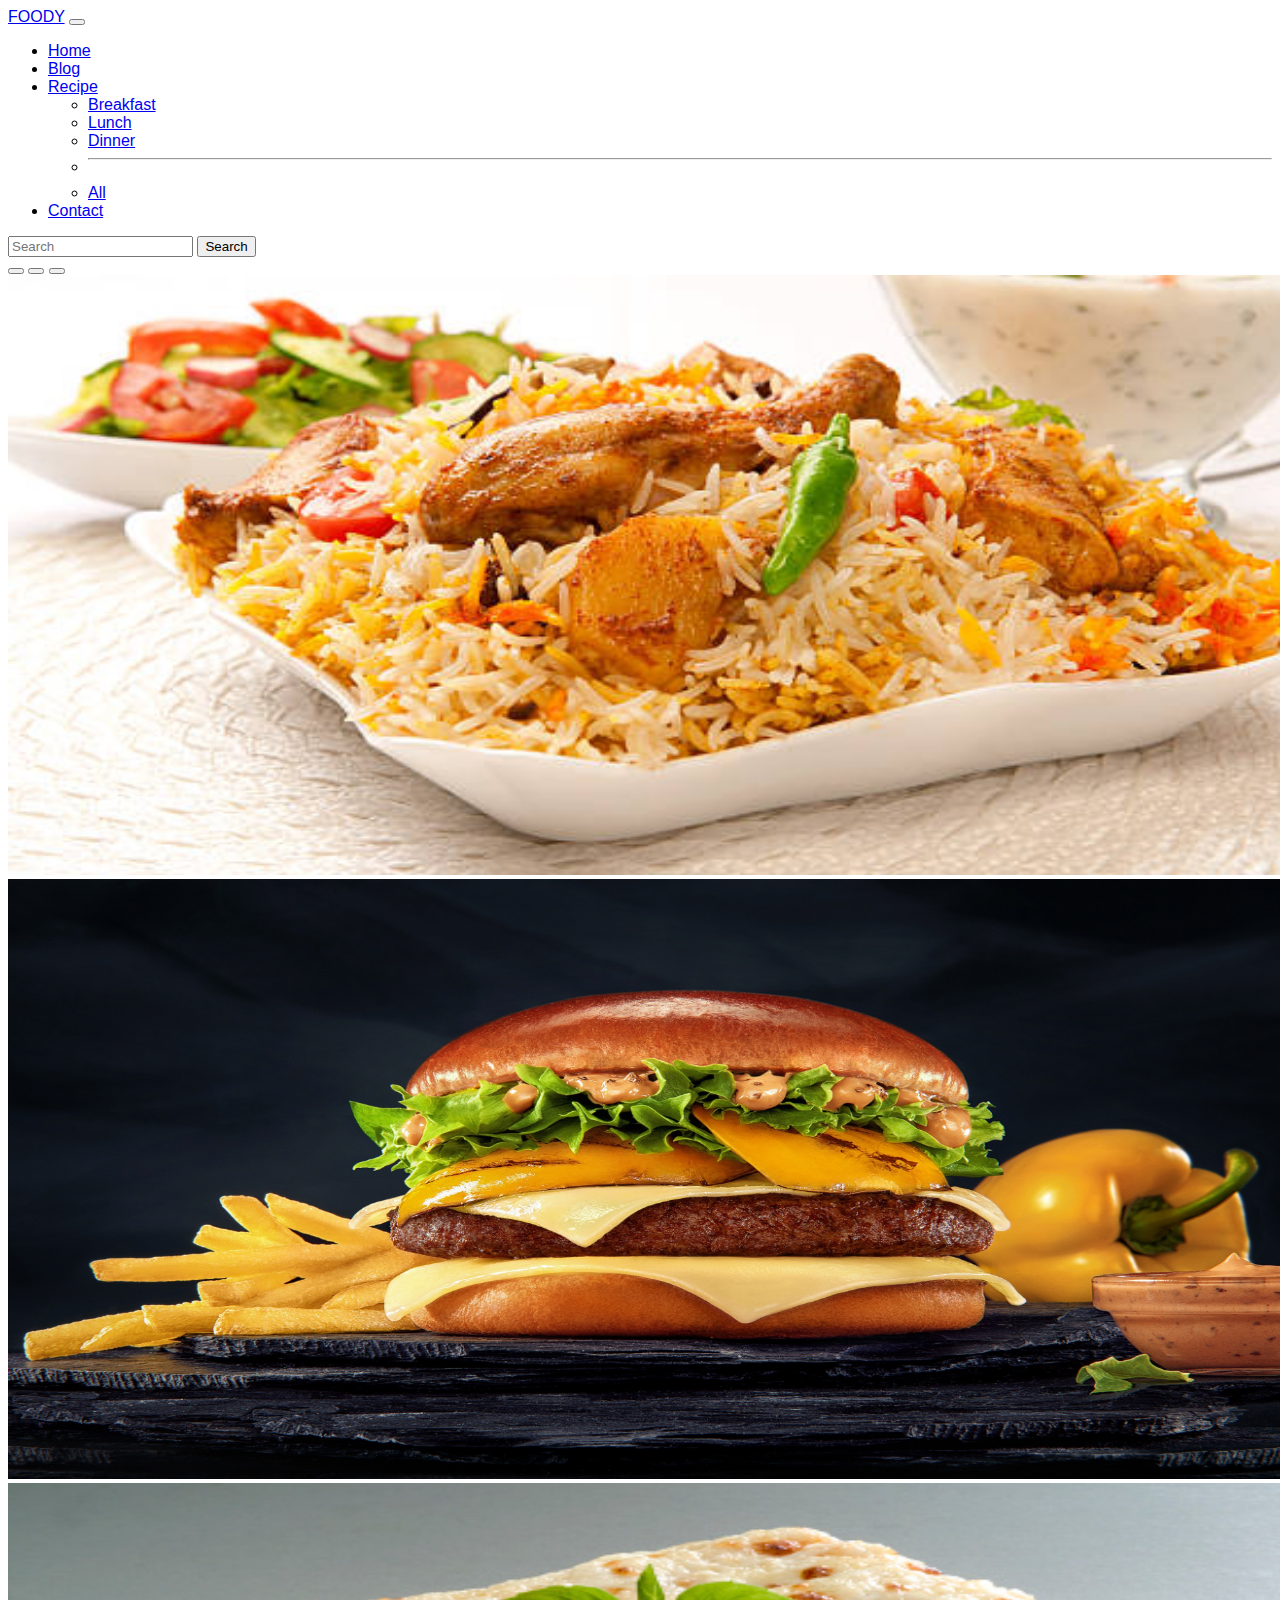
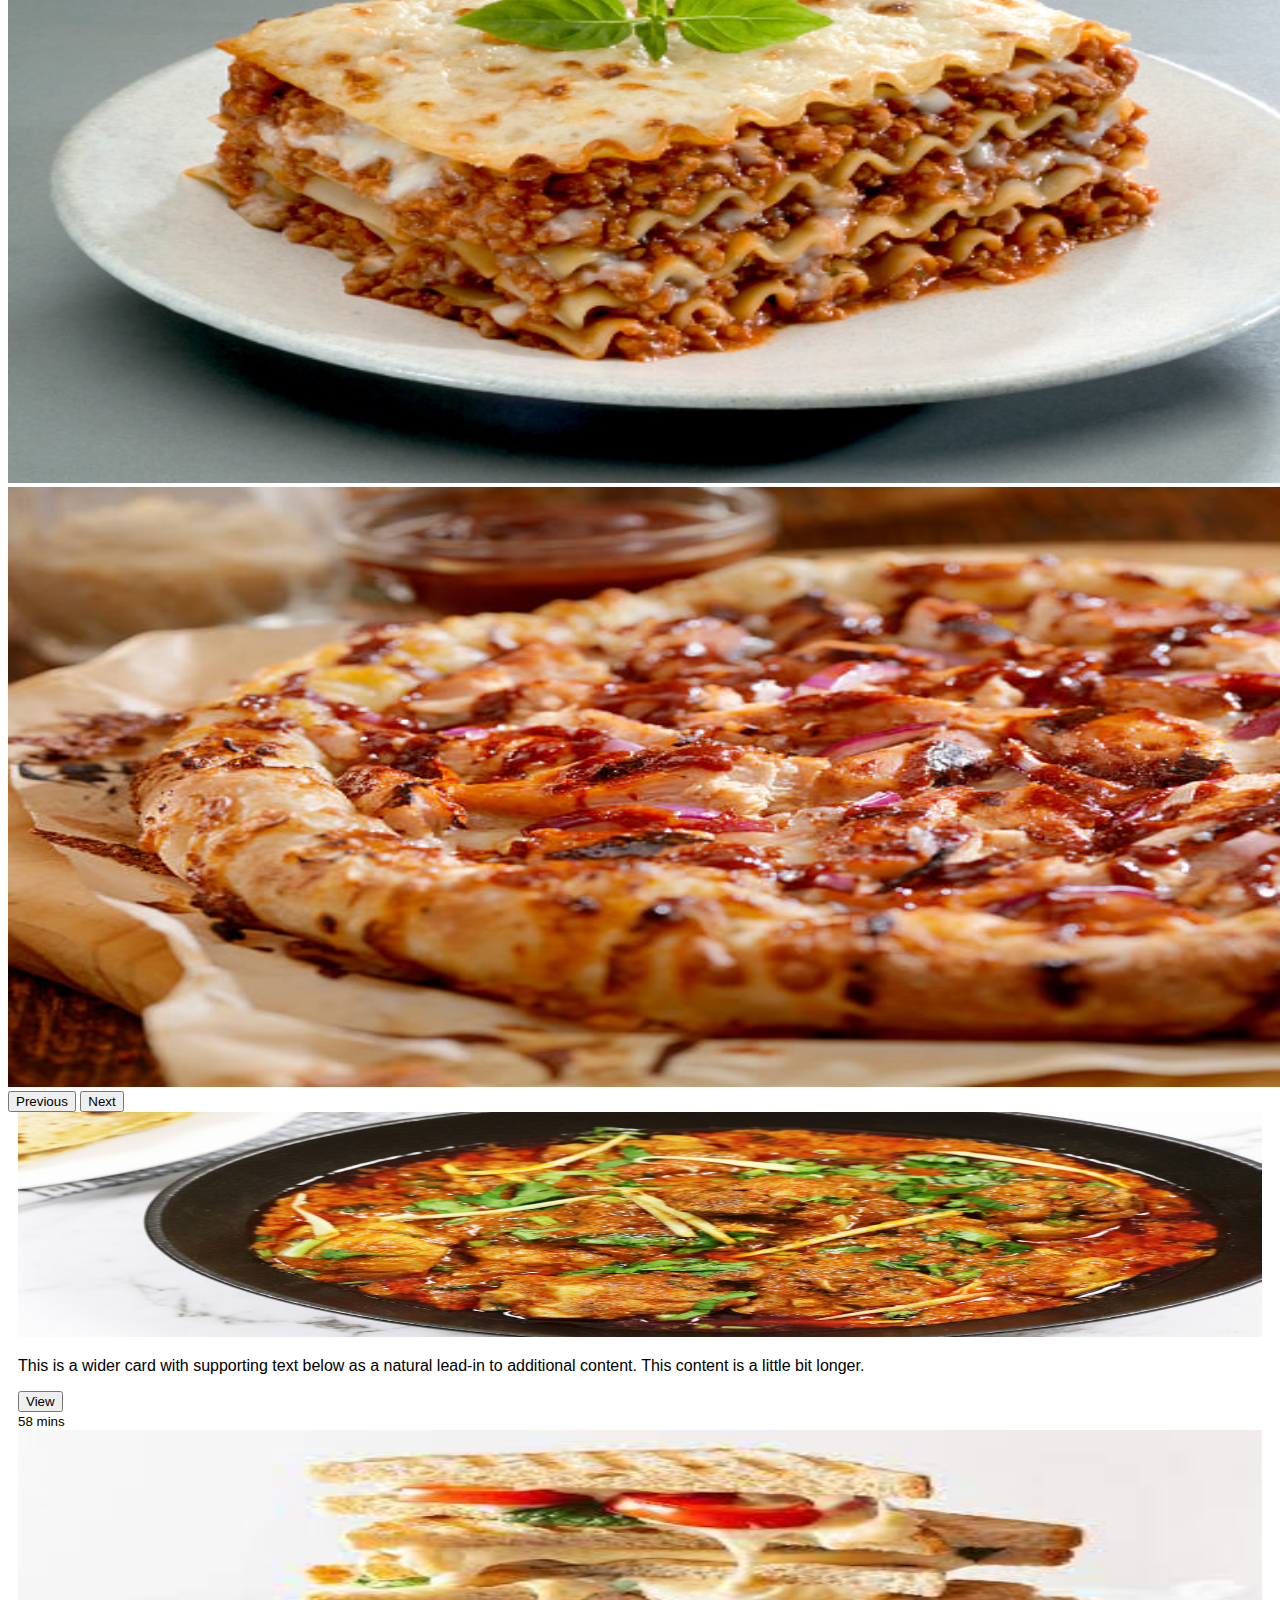
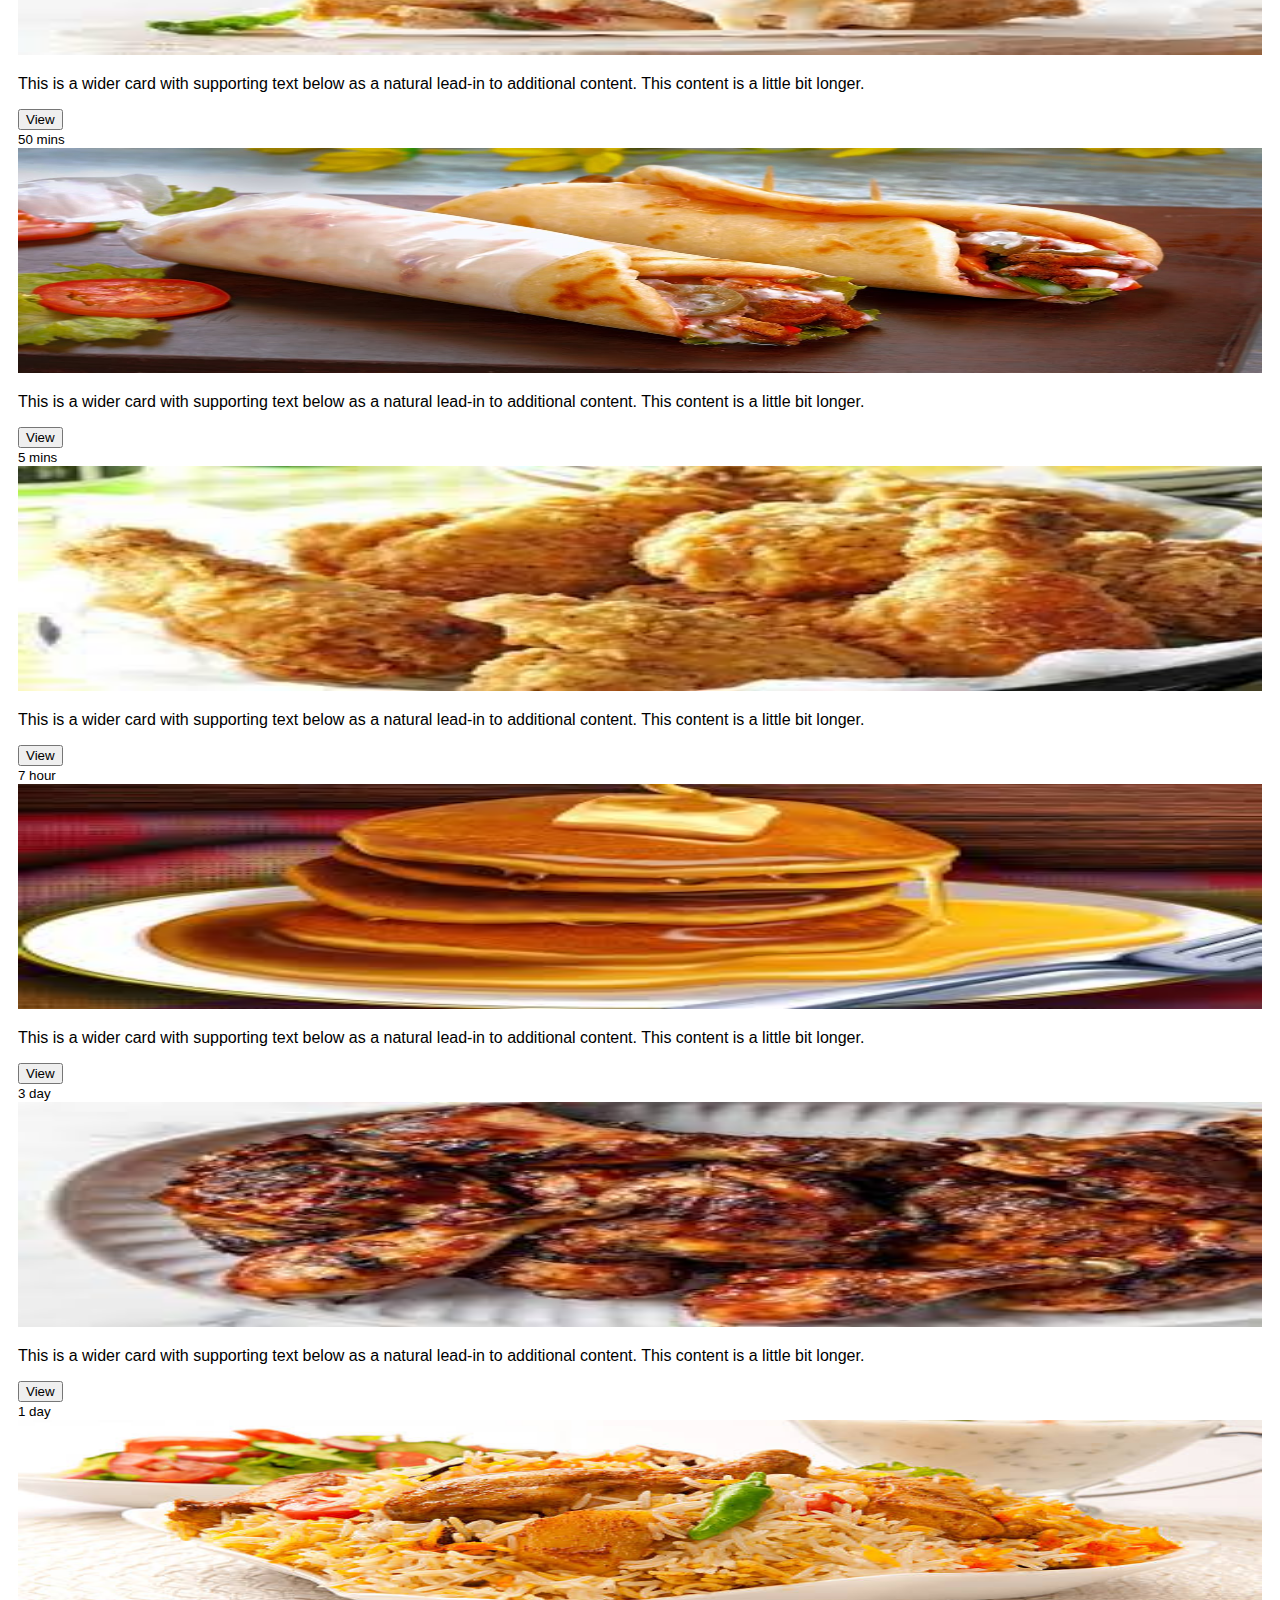
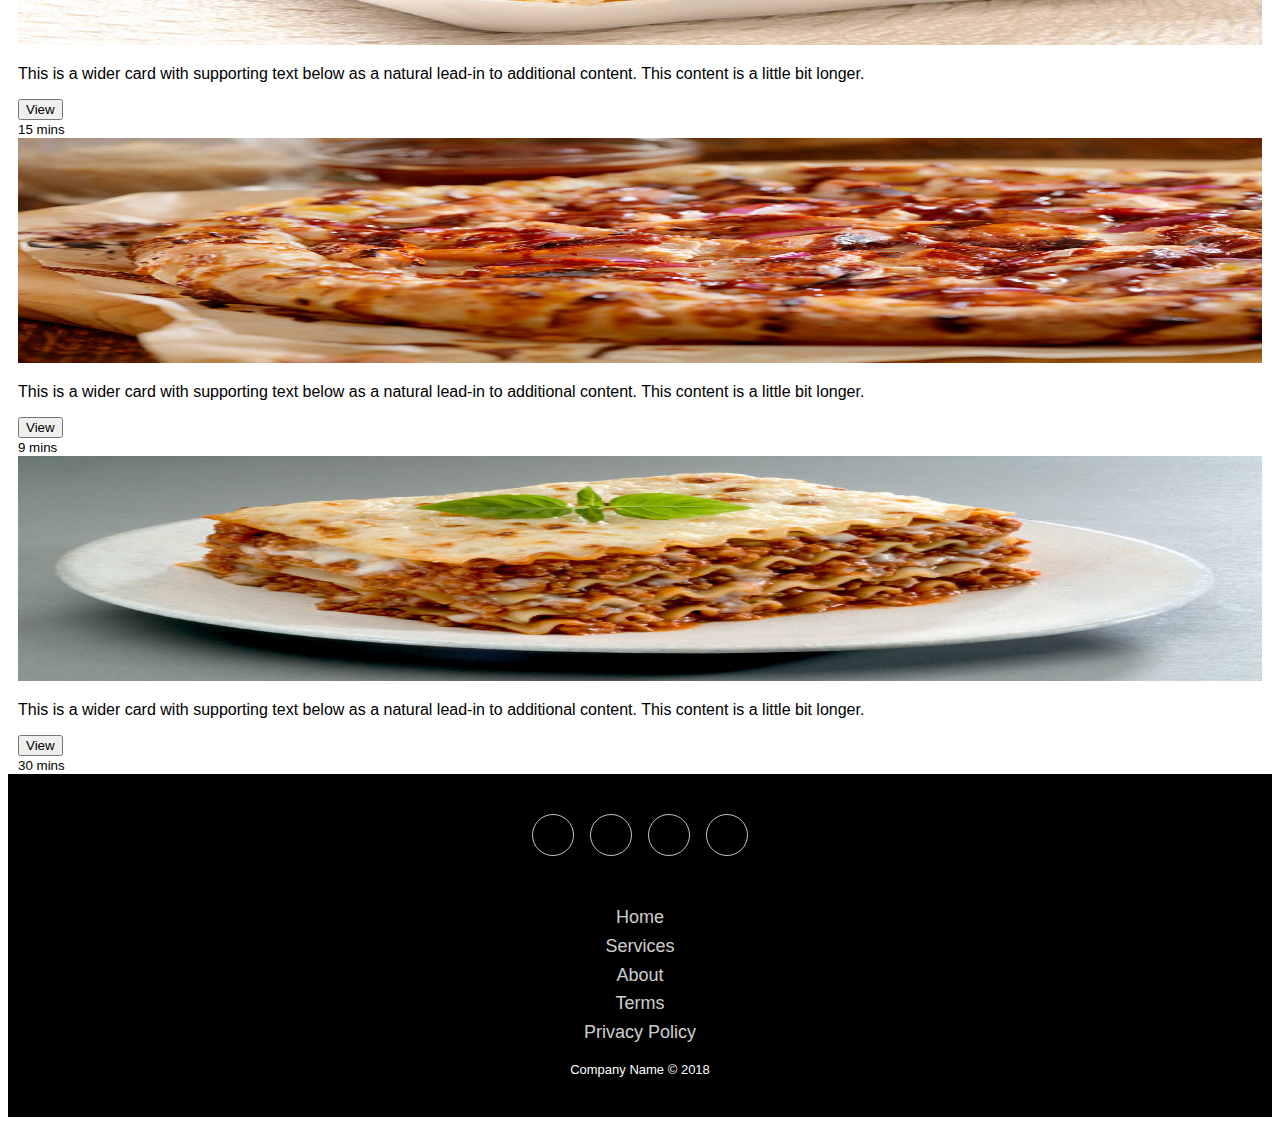
<file: index.html>
<!doctype html>
<html lang="en">
  <head>
    <!-- Required meta tags -->
    <meta charset="utf-8">
    <meta name="viewport" content="width=device-width, initial-scale=1">

    <!-- Bootstrap CSS -->
    <link href="https://cdn.jsdelivr.net/npm/bootstrap@5.1.3/dist/css/bootstrap.min.css" rel="stylesheet" integrity="sha384-1BmE4kWBq78iYhFldvKuhfTAU6auU8tT94WrHftjDbrCEXSU1oBoqyl2QvZ6jIW3" crossorigin="anonymous">
    <link rel="stylesheet" href="style.css">

    <title>Food Blog</title>
  </head>
  <body>
    
        <nav class="navbar navbar-expand-lg navbar navbar-dark bg-dark">
            <div class="container-fluid">
              <a class="navbar-brand" href="#">FOODY</a>
              <button class="navbar-toggler" type="button" data-bs-toggle="collapse" data-bs-target="#navbarSupportedContent" aria-controls="navbarSupportedContent" aria-expanded="false" aria-label="Toggle navigation">
                <span class="navbar-toggler-icon"></span>
              </button>
              <div class="collapse navbar-collapse" id="navbarSupportedContent">
                <ul class="navbar-nav me-auto mb-2 mb-lg-0">
                  <li class="nav-item">
                    <a class="nav-link active" aria-current="page" href="/index.html">Home</a>
                  </li>
                  <li class="nav-item">
                    <a class="nav-link" href="blog.html">Blog</a>
                  </li>
                  <li class="nav-item dropdown">
                    <a class="nav-link dropdown-toggle" href="/recipe.html" id="navbarDropdown" role="button" data-bs-toggle="dropdown" aria-expanded="false">
                      Recipe
                    </a>
                    <ul class="dropdown-menu" aria-labelledby="navbarDropdown">
                      <li><a class="dropdown-item" href="breakfast.html">Breakfast</a></li>
                      <li><a class="dropdown-item" href="lunch.html">Lunch</a></li>
                      <li><a class="dropdown-item" href="dinner.html">Dinner</a></li>
                      <li><hr class="dropdown-divider"></li>
                      <li><a class="dropdown-item" href="all.html">All</a></li>
                    </ul>
                  </li>
                  <li class="nav-item">
                    <a class="nav-link" href="contact.html">Contact</a>
                  </li>
                </ul>
                <form class="d-flex">
                  <input class="form-control me-2" type="search" placeholder="Search" aria-label="Search">
                  <button class="btn btn-outline-success" type="submit">Search</button>
                </form>
              </div>
            </div>
          </nav>
          <div id="carouselExampleIndicators" class="carousel slide carousel-fade" data-bs-ride="carousel">
            <div class="carousel-indicators">
              <button type="button" data-bs-target="#carouselExampleIndicators" data-bs-slide-to="0" class="active" aria-current="true" aria-label="Slide 1"></button>
              <button type="button" data-bs-target="#carouselExampleIndicators" data-bs-slide-to="1" aria-label="Slide 2"></button>
              <button type="button" data-bs-target="#carouselExampleIndicators" data-bs-slide-to="2" aria-label="Slide 3"></button>
            </div>
            <div class="carousel-inner">
              <div class="carousel-item active">
                <img src="img/biryani.jpg" class="d-block w-100" alt="..." width="1400px" height="600px">
              </div>
              <div class="carousel-item">
                <img src="img/burger.jpg" class="d-block w-100" alt="..." width="1400px" height="600px">
              </div>
              <div class="carousel-item">
                <img src="img/lasagna.jpg" class="d-block w-100" alt="..." width="1400px" height="600px">
              </div>
              <div class="carousel-item">
                <img src="img/pizza.jpg" class="d-block w-100" alt="..." width="1400px" height="600px">
              </div>
            </div>
            <button class="carousel-control-prev" type="button" data-bs-target="#carouselExampleIndicators" data-bs-slide="prev">
              <span class="carousel-control-prev-icon" aria-hidden="true"></span>
              <span class="visually-hidden">Previous</span>
            </button>
            <button class="carousel-control-next" type="button" data-bs-target="#carouselExampleIndicators" data-bs-slide="next">
              <span class="carousel-control-next-icon" aria-hidden="true"></span>
              <span class="visually-hidden">Next</span>
            </button>
          </div>
          <div class="conatiner my-4">
            <div class="row row-cols-1 row-cols-sm-2 row-cols-md-3 g-3">
              <div class="col">
                <div class="card shadow-sm">
                  <img class="bd-placeholder-img card-img-top" width="100%" height="225" src="img/chickenkarahi.jpg" alt="">
                  <div class="card-body">
                    <p class="card-text">This is a wider card with supporting text below as a natural lead-in to additional content. This content is a little bit longer.</p>
                    <div class="d-flex justify-content-between align-items-center">
                      <div class="btn-group">
                        <button type="button" class="btn btn-sm btn-outline-secondary">View</button>
                        <!-- <button type="button" class="btn btn-sm btn-outline-secondary">Edit</button> -->
                      </div>
                      <small class="text-muted">58 mins</small>
                    </div>
                  </div>
                </div>
              </div>
              <div class="col">
                <div class="card shadow-sm">
                  <img class="bd-placeholder-img card-img-top" width="100%" height="225" src="img/sandwich.jpg" alt="">
      
                  <div class="card-body">
                    <p class="card-text">This is a wider card with supporting text below as a natural lead-in to additional content. This content is a little bit longer.</p>
                    <div class="d-flex justify-content-between align-items-center">
                      <div class="btn-group">
                        <button type="button" class="btn btn-sm btn-outline-secondary">View</button>
                        <!-- <button type="button" class="btn btn-sm btn-outline-secondary">Edit</button> -->
                      </div>
                      <small class="text-muted">50 mins</small>
                    </div>
                  </div>
                </div>
              </div>
              <div class="col">
                <div class="card shadow-sm">
                  <img class="bd-placeholder-img card-img-top" width="100%" height="225" src="img/shawrma.jpg" alt="">
      
                  <div class="card-body">
                    <p class="card-text">This is a wider card with supporting text below as a natural lead-in to additional content. This content is a little bit longer.</p>
                    <div class="d-flex justify-content-between align-items-center">
                      <div class="btn-group">
                        <button type="button" class="btn btn-sm btn-outline-secondary">View</button>
                        <!-- <button type="button" class="btn btn-sm btn-outline-secondary">Edit</button> -->
                      </div>
                      <small class="text-muted">5 mins</small>
                    </div>
                  </div>
                </div>
              </div>
      
              <div class="col">
                <div class="card shadow-sm">
                  <img class="bd-placeholder-img card-img-top" width="100%" height="225" src="img/broast.jpg" alt="">
      
                  <div class="card-body">
                    <p class="card-text">This is a wider card with supporting text below as a natural lead-in to additional content. This content is a little bit longer.</p>
                    <div class="d-flex justify-content-between align-items-center">
                      <div class="btn-group">
                        <button type="button" class="btn btn-sm btn-outline-secondary">View</button>
                        <!-- <button type="button" class="btn btn-sm btn-outline-secondary">Edit</button> -->
                      </div>
                      <small class="text-muted">7 hour</small>
                    </div>
                  </div>
                </div>
              </div>
              <div class="col">
                <div class="card shadow-sm">
                  <img class="bd-placeholder-img card-img-top" width="100%" height="225" src="img/pancake.jpg" alt="">
      
                  <div class="card-body">
                    <p class="card-text">This is a wider card with supporting text below as a natural lead-in to additional content. This content is a little bit longer.</p>
                    <div class="d-flex justify-content-between align-items-center">
                      <div class="btn-group">
                        <button type="button" class="btn btn-sm btn-outline-secondary">View</button>
                        <!-- <button type="button" class="btn btn-sm btn-outline-secondary">Edit</button> -->
                      </div>
                      <small class="text-muted">3 day</small>
                    </div>
                  </div>
                </div>
              </div>
              <div class="col">
                <div class="card shadow-sm">
                  <img class="bd-placeholder-img card-img-top" width="100%" height="225" src="img/grilledchicken.jpg" alt="">
                  <div class="card-body">
                    <p class="card-text">This is a wider card with supporting text below as a natural lead-in to additional content. This content is a little bit longer.</p>
                    <div class="d-flex justify-content-between align-items-center">
                      <div class="btn-group">
                        <button type="button" class="btn btn-sm btn-outline-secondary">View</button>
                        <!-- <button type="button" class="btn btn-sm btn-outline-secondary">Edit</button> -->
                      </div>
                      <small class="text-muted">1 day</small>
                    </div>
                  </div>
                </div>
              </div>
      
              <div class="col">
                <div class="card shadow-sm">
                  <img class="bd-placeholder-img card-img-top" width="100%" height="225" src="img/biryani.jpg" alt="">
      
                  <div class="card-body">
                    <p class="card-text">This is a wider card with supporting text below as a natural lead-in to additional content. This content is a little bit longer.</p>
                    <div class="d-flex justify-content-between align-items-center">
                      <div class="btn-group">
                        <button type="button" class="btn btn-sm btn-outline-secondary">View</button>
                        <!-- <button type="button" class="btn btn-sm btn-outline-secondary">Edit</button> -->
                      </div>
                      <small class="text-muted">15 mins</small>
                    </div>
                  </div>
                </div>
              </div>
              <div class="col">
                <div class="card shadow-sm">
                  <img class="bd-placeholder-img card-img-top" width="100%" height="225" src="img/pizza.jpg" alt="">
      
                  <div class="card-body">
                    <p class="card-text">This is a wider card with supporting text below as a natural lead-in to additional content. This content is a little bit longer.</p>
                    <div class="d-flex justify-content-between align-items-center">
                      <div class="btn-group">
                        <button type="button" class="btn btn-sm btn-outline-secondary">View</button>
                        <!-- <button type="button" class="btn btn-sm btn-outline-secondary">Edit</button> -->
                      </div>
                      <small class="text-muted">9 mins</small>
                    </div>
                  </div>
                </div>
              </div>
              <div class="col">
                <div class="card shadow-sm">
                  <img class="bd-placeholder-img card-img-top" width="100%" height="225" src="img/lasagna.jpg" alt="">
      
                  <div class="card-body">
                    <p class="card-text">This is a wider card with supporting text below as a natural lead-in to additional content. This content is a little bit longer.</p>
                    <div class="d-flex justify-content-between align-items-center">
                      <div class="btn-group">
                        <button type="button" class="btn btn-sm btn-outline-secondary">View</button>
                        <!-- <button type="button" class="btn btn-sm btn-outline-secondary">Edit</button> -->
                      </div>
                      <small class="text-muted">30 mins</small>
                    </div>
                  </div>
                </div>
              </div>
            </div>

          </div>

    


      
        
        <div class="footer-basic">
          <footer>
              <div class="social"><a href="icon/fb.png"><i class="icon ion-social-instagram"></i></a><a href="icon/fb.jpg"><i class="icon ion-social-snapchat"></i></a><a href="#"><i class="icon ion-social-twitter"></i></a><a href="icon/fb.png"><i class="icon ion-social-facebook"></i></a></div>
              <ul class="list-inline">
                  <li class="list-inline-item" ><a href="#">Home</a></li>
                  <li class="list-inline-item"><a href="#">Services</a></li>
                  <li class="list-inline-item"><a href="#">About</a></li>
                  <li class="list-inline-item"><a href="#">Terms</a></li>
                  <li class="list-inline-item"><a href="#">Privacy Policy</a></li>
              </ul>
              <p class="copyright">Company Name © 2018</p>
          </footer>
      </div>
      <script src="https://cdnjs.cloudflare.com/ajax/libs/jquery/3.2.1/jquery.min.js"></script>
      <script src="https://cdnjs.cloudflare.com/ajax/libs/twitter-bootstrap/4.1.3/js/bootstrap.bundle.min.js"></script>
    
    <!-- Optional JavaScript; choose one of the two! -->

    <!-- Option 1: Bootstrap Bundle with Popper -->
    <script src="https://cdn.jsdelivr.net/npm/bootstrap@5.1.3/dist/js/bootstrap.bundle.min.js" integrity="sha384-ka7Sk0Gln4gmtz2MlQnikT1wXgYsOg+OMhuP+IlRH9sENBO0LRn5q+8nbTov4+1p" crossorigin="anonymous"></script>

    <!-- Option 2: Separate Popper and Bootstrap JS -->
    <!--
    <script src="https://cdn.jsdelivr.net/npm/@popperjs/core@2.10.2/dist/umd/popper.min.js" integrity="sha384-7+zCNj/IqJ95wo16oMtfsKbZ9ccEh31eOz1HGyDuCQ6wgnyJNSYdrPa03rtR1zdB" crossorigin="anonymous"></script>
    <script src="https://cdn.jsdelivr.net/npm/bootstrap@5.1.3/dist/js/bootstrap.min.js" integrity="sha384-QJHtvGhmr9XOIpI6YVutG+2QOK9T+ZnN4kzFN1RtK3zEFEIsxhlmWl5/YESvpZ13" crossorigin="anonymous"></script>
    -->
  </body>
</html>
</file>
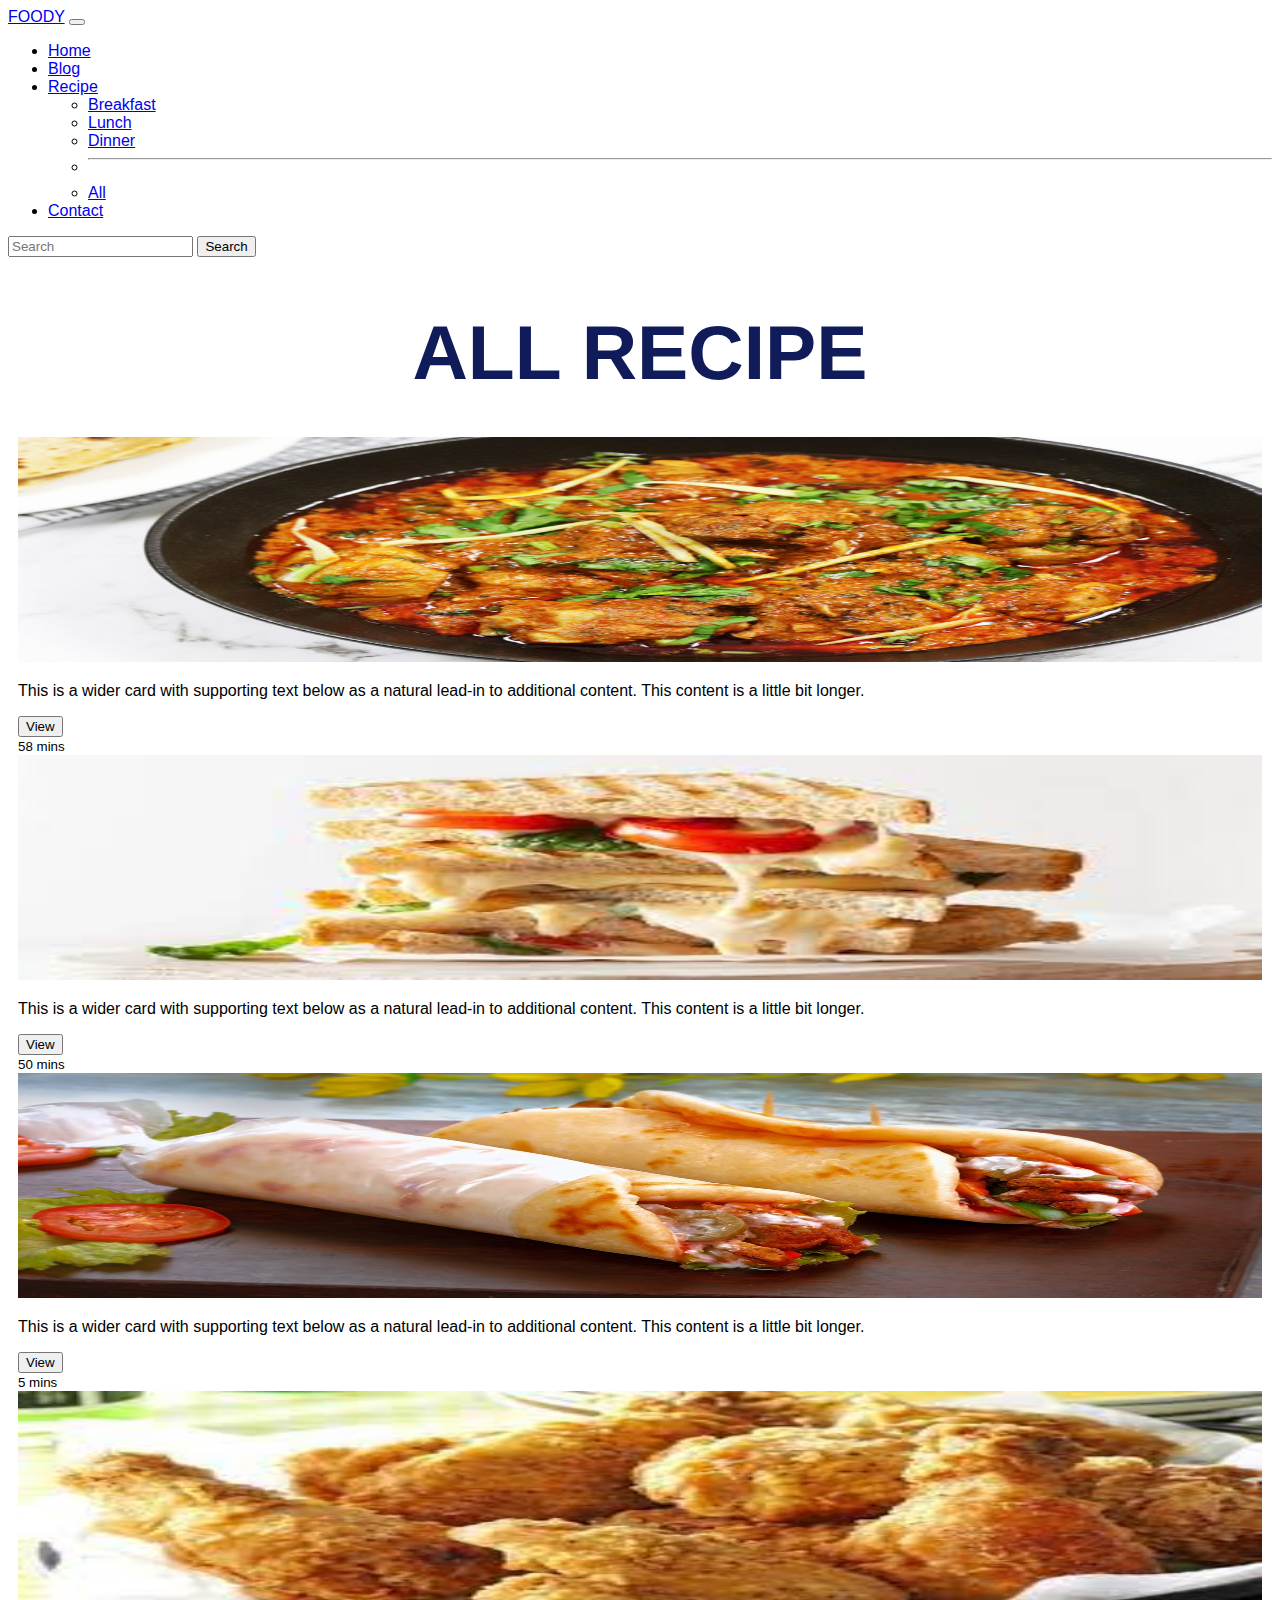
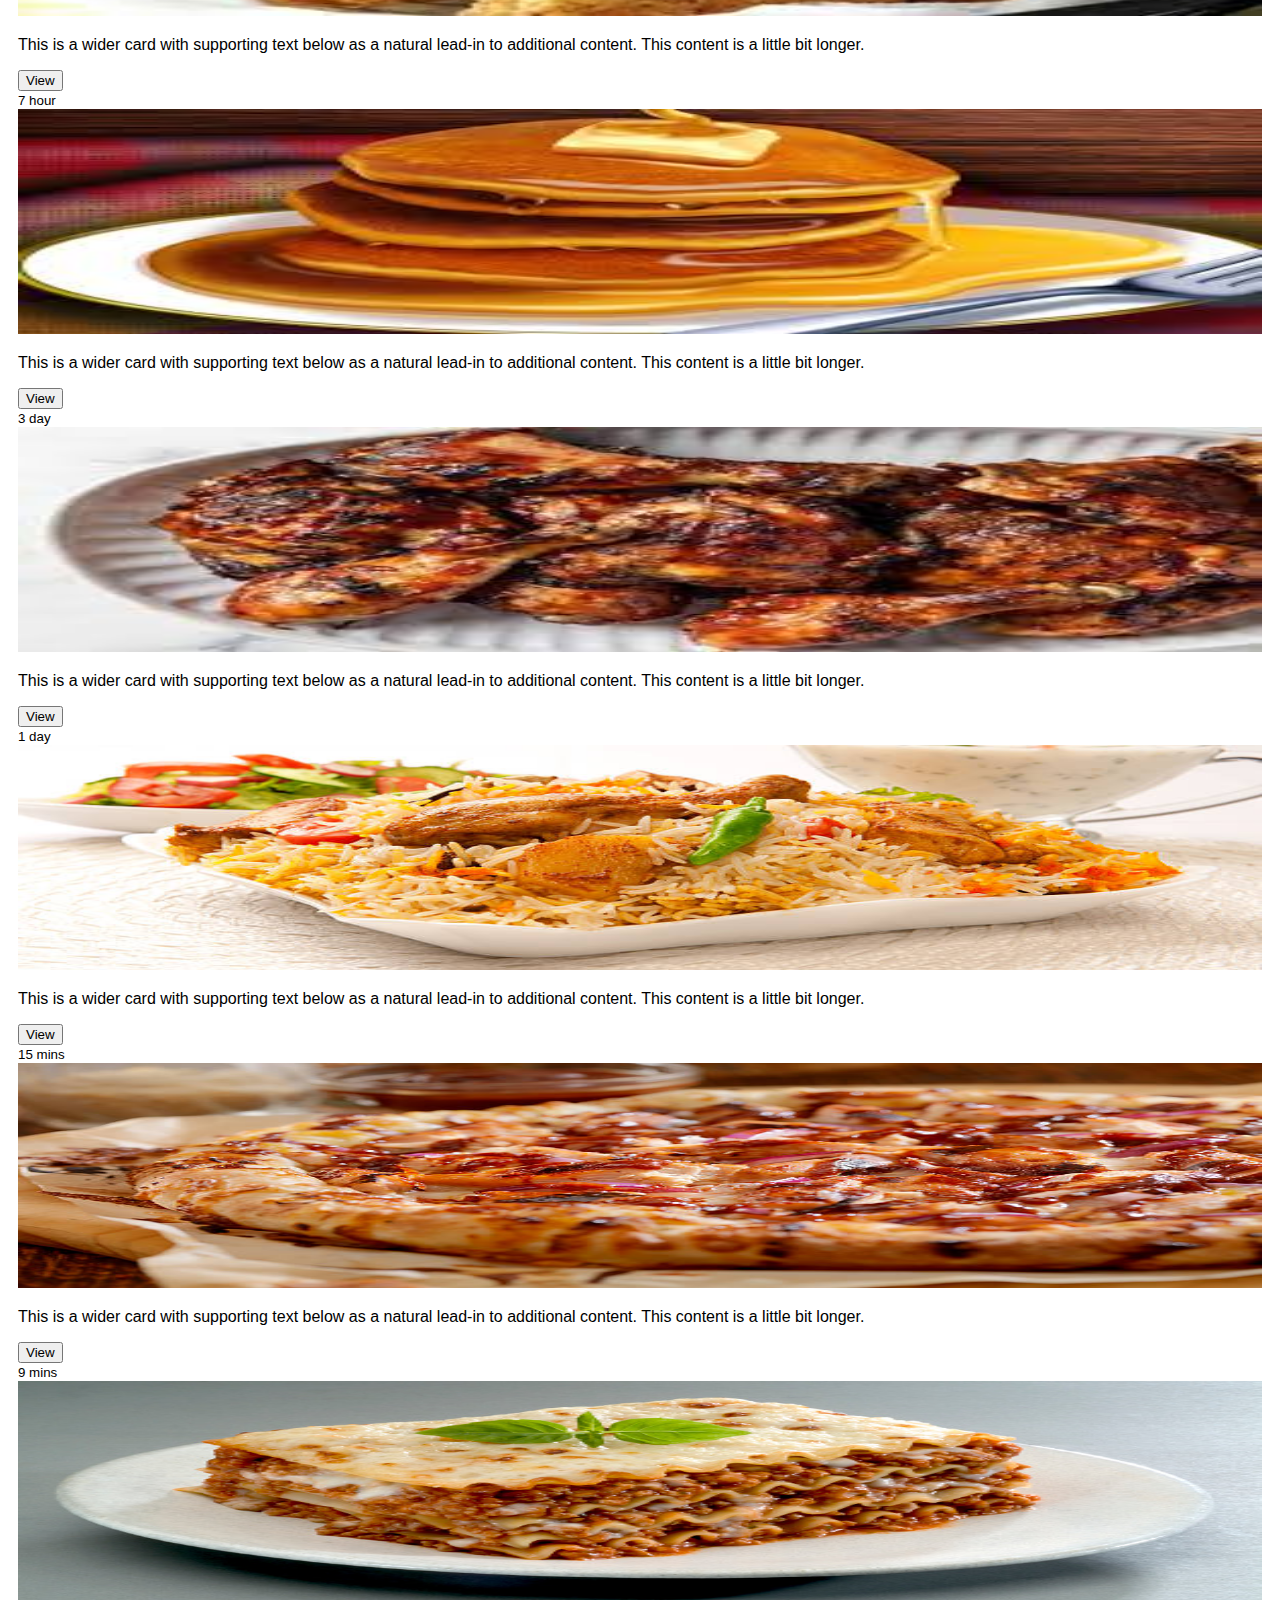
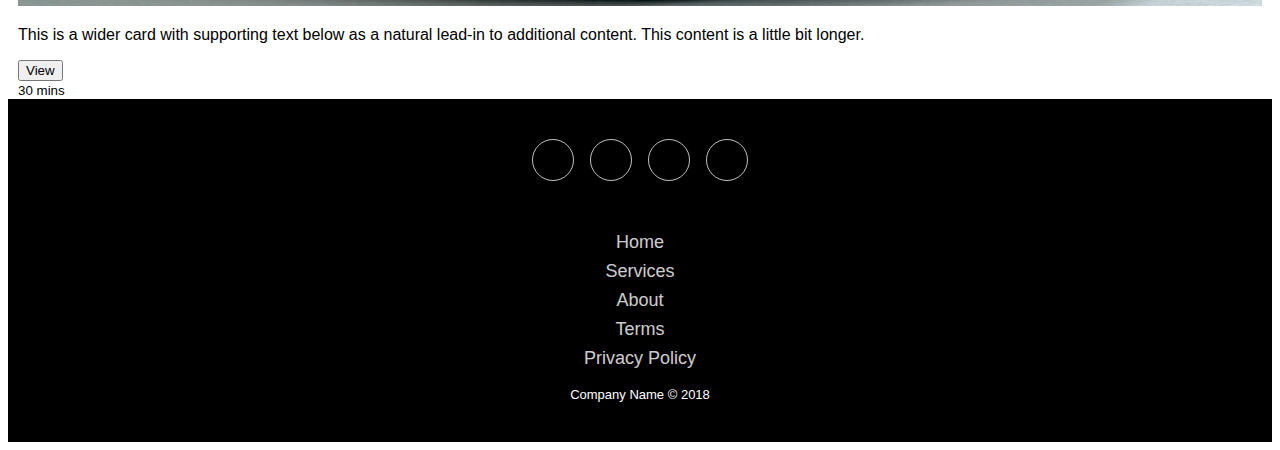
<file: all.html>
<!doctype html>
<html lang="en">
  <head>
    <!-- Required meta tags -->
    <meta charset="utf-8">
    <meta name="viewport" content="width=device-width, initial-scale=1">

    <!-- Bootstrap CSS -->
    <link href="https://cdn.jsdelivr.net/npm/bootstrap@5.1.3/dist/css/bootstrap.min.css" rel="stylesheet" integrity="sha384-1BmE4kWBq78iYhFldvKuhfTAU6auU8tT94WrHftjDbrCEXSU1oBoqyl2QvZ6jIW3" crossorigin="anonymous">
    <link rel="stylesheet" href="style.css">

    <title>Food Blog</title>
  </head>
  <body>
    
        <nav class="navbar navbar-expand-lg navbar navbar-dark bg-dark">
            <div class="container-fluid">
              <a class="navbar-brand" href="#">FOODY</a>
              <button class="navbar-toggler" type="button" data-bs-toggle="collapse" data-bs-target="#navbarSupportedContent" aria-controls="navbarSupportedContent" aria-expanded="false" aria-label="Toggle navigation">
                <span class="navbar-toggler-icon"></span>
              </button>
              <div class="collapse navbar-collapse" id="navbarSupportedContent">
                <ul class="navbar-nav me-auto mb-2 mb-lg-0">
                  <li class="nav-item">
                    <a class="nav-link" aria-current="page" href="index.html">Home</a>
                  </li>
                  <li class="nav-item">
                    <a class="nav-link" href="blog.html">Blog</a>
                  </li>
                  <li class="nav-item dropdown">
                    <a class="nav-link dropdown-toggle active" href="recipe.html" id="navbarDropdown" role="button" data-bs-toggle="dropdown" aria-expanded="false">
                      Recipe
                    </a>
                    <ul class="dropdown-menu" aria-labelledby="navbarDropdown">
                      <li><a class="dropdown-item" href="breakfast.html">Breakfast</a></li>
                      <li><a class="dropdown-item" href="lunch.html">Lunch</a></li>
                      <li><a class="dropdown-item" href="dinner.html">Dinner</a></li>
                      <li><hr class="dropdown-divider"></li>
                      <li><a class="dropdown-item" href="all.html">All</a></li>
                    </ul>
                  </li>
                  <li class="nav-item">
                    <a class="nav-link" href="contact.html">Contact</a>
                  </li>
                </ul>
                <form class="d-flex">
                  <input class="form-control me-2" type="search" placeholder="Search" aria-label="Search">
                  <button class="btn btn-outline-success" type="submit">Search</button>
                </form>
              </div>
            </div>
          </nav>
           <div class="heading">
               <h1 >ALL RECIPE</h1>
           </div>
          <div class="conatiner my-4">
            <div class="row row-cols-1 row-cols-sm-2 row-cols-md-3 g-3">
              <div class="col">
                <div class="card shadow-sm">
                  <img class="bd-placeholder-img card-img-top" width="100%" height="225" src="img/chickenkarahi.jpg" alt="">
                  <div class="card-body">
                    <p class="card-text">This is a wider card with supporting text below as a natural lead-in to additional content. This content is a little bit longer.</p>
                    <div class="d-flex justify-content-between align-items-center">
                      <div class="btn-group">
                        <button type="button" class="btn btn-sm btn-outline-secondary">View</button>
                        <!-- <button type="button" class="btn btn-sm btn-outline-secondary">Edit</button> -->
                      </div>
                      <small class="text-muted">58 mins</small>
                    </div>
                  </div>
                </div>
              </div>
              <div class="col">
                <div class="card shadow-sm">
                  <img class="bd-placeholder-img card-img-top" width="100%" height="225" src="img/sandwich.jpg" alt="">
      
                  <div class="card-body">
                    <p class="card-text">This is a wider card with supporting text below as a natural lead-in to additional content. This content is a little bit longer.</p>
                    <div class="d-flex justify-content-between align-items-center">
                      <div class="btn-group">
                        <button type="button" class="btn btn-sm btn-outline-secondary">View</button>
                        <!-- <button type="button" class="btn btn-sm btn-outline-secondary">Edit</button> -->
                      </div>
                      <small class="text-muted">50 mins</small>
                    </div>
                  </div>
                </div>
              </div>
              <div class="col">
                <div class="card shadow-sm">
                  <img class="bd-placeholder-img card-img-top" width="100%" height="225" src="img/shawrma.jpg" alt="">
      
                  <div class="card-body">
                    <p class="card-text">This is a wider card with supporting text below as a natural lead-in to additional content. This content is a little bit longer.</p>
                    <div class="d-flex justify-content-between align-items-center">
                      <div class="btn-group">
                        <button type="button" class="btn btn-sm btn-outline-secondary">View</button>
                        <!-- <button type="button" class="btn btn-sm btn-outline-secondary">Edit</button> -->
                      </div>
                      <small class="text-muted">5 mins</small>
                    </div>
                  </div>
                </div>
              </div>
      
              <div class="col">
                <div class="card shadow-sm">
                  <img class="bd-placeholder-img card-img-top" width="100%" height="225" src="img/broast.jpg" alt="">
      
                  <div class="card-body">
                    <p class="card-text">This is a wider card with supporting text below as a natural lead-in to additional content. This content is a little bit longer.</p>
                    <div class="d-flex justify-content-between align-items-center">
                      <div class="btn-group">
                        <button type="button" class="btn btn-sm btn-outline-secondary">View</button>
                        <!-- <button type="button" class="btn btn-sm btn-outline-secondary">Edit</button> -->
                      </div>
                      <small class="text-muted">7 hour</small>
                    </div>
                  </div>
                </div>
              </div>
              <div class="col">
                <div class="card shadow-sm">
                  <img class="bd-placeholder-img card-img-top" width="100%" height="225" src="img/pancake.jpg" alt="">
      
                  <div class="card-body">
                    <p class="card-text">This is a wider card with supporting text below as a natural lead-in to additional content. This content is a little bit longer.</p>
                    <div class="d-flex justify-content-between align-items-center">
                      <div class="btn-group">
                        <button type="button" class="btn btn-sm btn-outline-secondary">View</button>
                        <!-- <button type="button" class="btn btn-sm btn-outline-secondary">Edit</button> -->
                      </div>
                      <small class="text-muted">3 day</small>
                    </div>
                  </div>
                </div>
              </div>
              <div class="col">
                <div class="card shadow-sm">
                  <img class="bd-placeholder-img card-img-top" width="100%" height="225" src="img/grilledchicken.jpg" alt="">
                  <div class="card-body">
                    <p class="card-text">This is a wider card with supporting text below as a natural lead-in to additional content. This content is a little bit longer.</p>
                    <div class="d-flex justify-content-between align-items-center">
                      <div class="btn-group">
                        <button type="button" class="btn btn-sm btn-outline-secondary">View</button>
                        <!-- <button type="button" class="btn btn-sm btn-outline-secondary">Edit</button> -->
                      </div>
                      <small class="text-muted">1 day</small>
                    </div>
                  </div>
                </div>
              </div>
      
              <div class="col">
                <div class="card shadow-sm">
                  <img class="bd-placeholder-img card-img-top" width="100%" height="225" src="img/biryani.jpg" alt="">
      
                  <div class="card-body">
                    <p class="card-text">This is a wider card with supporting text below as a natural lead-in to additional content. This content is a little bit longer.</p>
                    <div class="d-flex justify-content-between align-items-center">
                      <div class="btn-group">
                        <button type="button" class="btn btn-sm btn-outline-secondary">View</button>
                        <!-- <button type="button" class="btn btn-sm btn-outline-secondary">Edit</button> -->
                      </div>
                      <small class="text-muted">15 mins</small>
                    </div>
                  </div>
                </div>
              </div>
              <div class="col">
                <div class="card shadow-sm">
                  <img class="bd-placeholder-img card-img-top" width="100%" height="225" src="img/pizza.jpg" alt="">
      
                  <div class="card-body">
                    <p class="card-text">This is a wider card with supporting text below as a natural lead-in to additional content. This content is a little bit longer.</p>
                    <div class="d-flex justify-content-between align-items-center">
                      <div class="btn-group">
                        <button type="button" class="btn btn-sm btn-outline-secondary">View</button>
                        <!-- <button type="button" class="btn btn-sm btn-outline-secondary">Edit</button> -->
                      </div>
                      <small class="text-muted">9 mins</small>
                    </div>
                  </div>
                </div>
              </div>
              <div class="col">
                <div class="card shadow-sm">
                  <img class="bd-placeholder-img card-img-top" width="100%" height="225" src="img/lasagna.jpg" alt="">
      
                  <div class="card-body">
                    <p class="card-text">This is a wider card with supporting text below as a natural lead-in to additional content. This content is a little bit longer.</p>
                    <div class="d-flex justify-content-between align-items-center">
                      <div class="btn-group">
                        <button type="button" class="btn btn-sm btn-outline-secondary">View</button>
                        <!-- <button type="button" class="btn btn-sm btn-outline-secondary">Edit</button> -->
                      </div>
                      <small class="text-muted">30 mins</small>
                    </div>
                  </div>
                </div>
              </div>
            </div>

          </div>

    


      
        
        <div class="footer-basic">
          <footer>
              <div class="social"><a href="icon/fb.png"><i class="icon ion-social-instagram"></i></a><a href="icon/fb.jpg"><i class="icon ion-social-snapchat"></i></a><a href="#"><i class="icon ion-social-twitter"></i></a><a href="icon/fb.png"><i class="icon ion-social-facebook"></i></a></div>
              <ul class="list-inline">
                  <li class="list-inline-item" ><a href="#">Home</a></li>
                  <li class="list-inline-item"><a href="#">Services</a></li>
                  <li class="list-inline-item"><a href="#">About</a></li>
                  <li class="list-inline-item"><a href="#">Terms</a></li>
                  <li class="list-inline-item"><a href="#">Privacy Policy</a></li>
              </ul>
              <p class="copyright">Company Name © 2018</p>
          </footer>
      </div>
      <script src="https://cdnjs.cloudflare.com/ajax/libs/jquery/3.2.1/jquery.min.js"></script>
      <script src="https://cdnjs.cloudflare.com/ajax/libs/twitter-bootstrap/4.1.3/js/bootstrap.bundle.min.js"></script>
    
    <!-- Optional JavaScript; choose one of the two! -->

    <!-- Option 1: Bootstrap Bundle with Popper -->
    <script src="https://cdn.jsdelivr.net/npm/bootstrap@5.1.3/dist/js/bootstrap.bundle.min.js" integrity="sha384-ka7Sk0Gln4gmtz2MlQnikT1wXgYsOg+OMhuP+IlRH9sENBO0LRn5q+8nbTov4+1p" crossorigin="anonymous"></script>

    <!-- Option 2: Separate Popper and Bootstrap JS -->
    <!--
    <script src="https://cdn.jsdelivr.net/npm/@popperjs/core@2.10.2/dist/umd/popper.min.js" integrity="sha384-7+zCNj/IqJ95wo16oMtfsKbZ9ccEh31eOz1HGyDuCQ6wgnyJNSYdrPa03rtR1zdB" crossorigin="anonymous"></script>
    <script src="https://cdn.jsdelivr.net/npm/bootstrap@5.1.3/dist/js/bootstrap.min.js" integrity="sha384-QJHtvGhmr9XOIpI6YVutG+2QOK9T+ZnN4kzFN1RtK3zEFEIsxhlmWl5/YESvpZ13" crossorigin="anonymous"></script>
    -->
  </body>
</html>
</file>
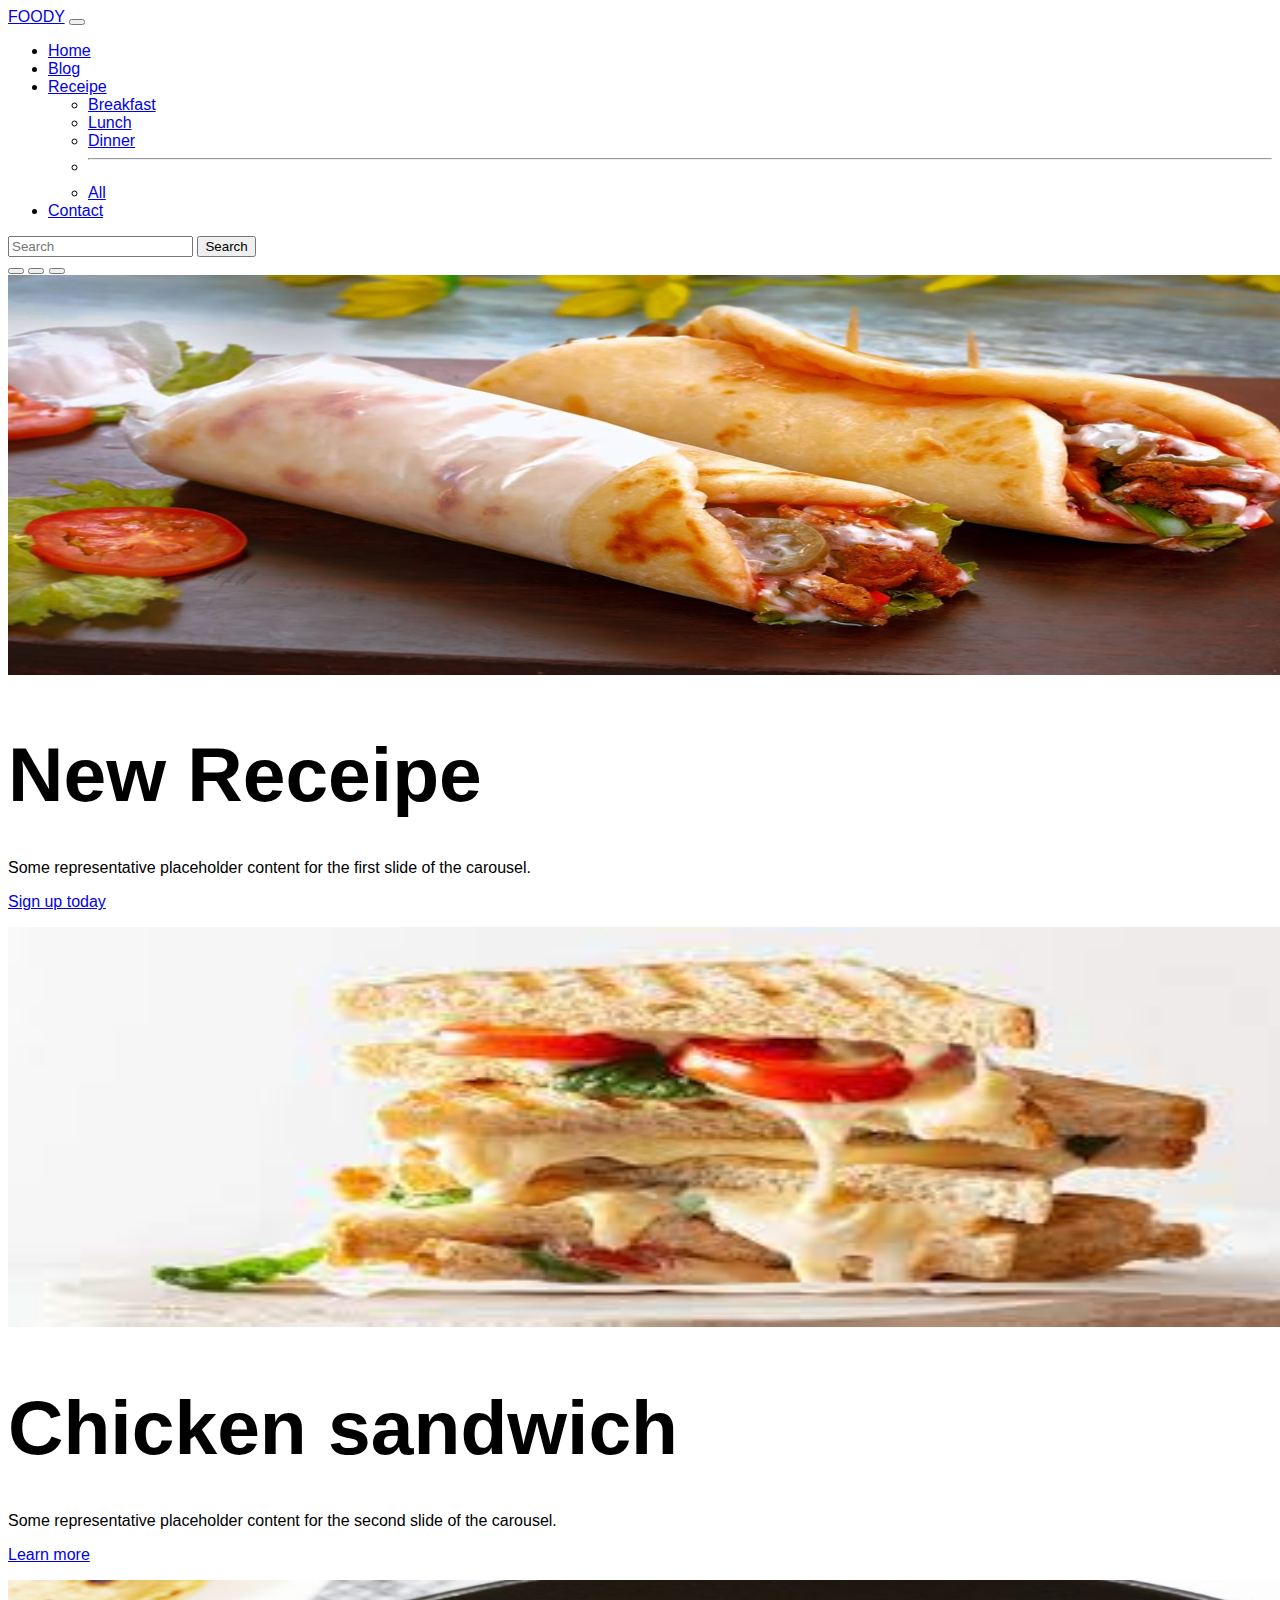
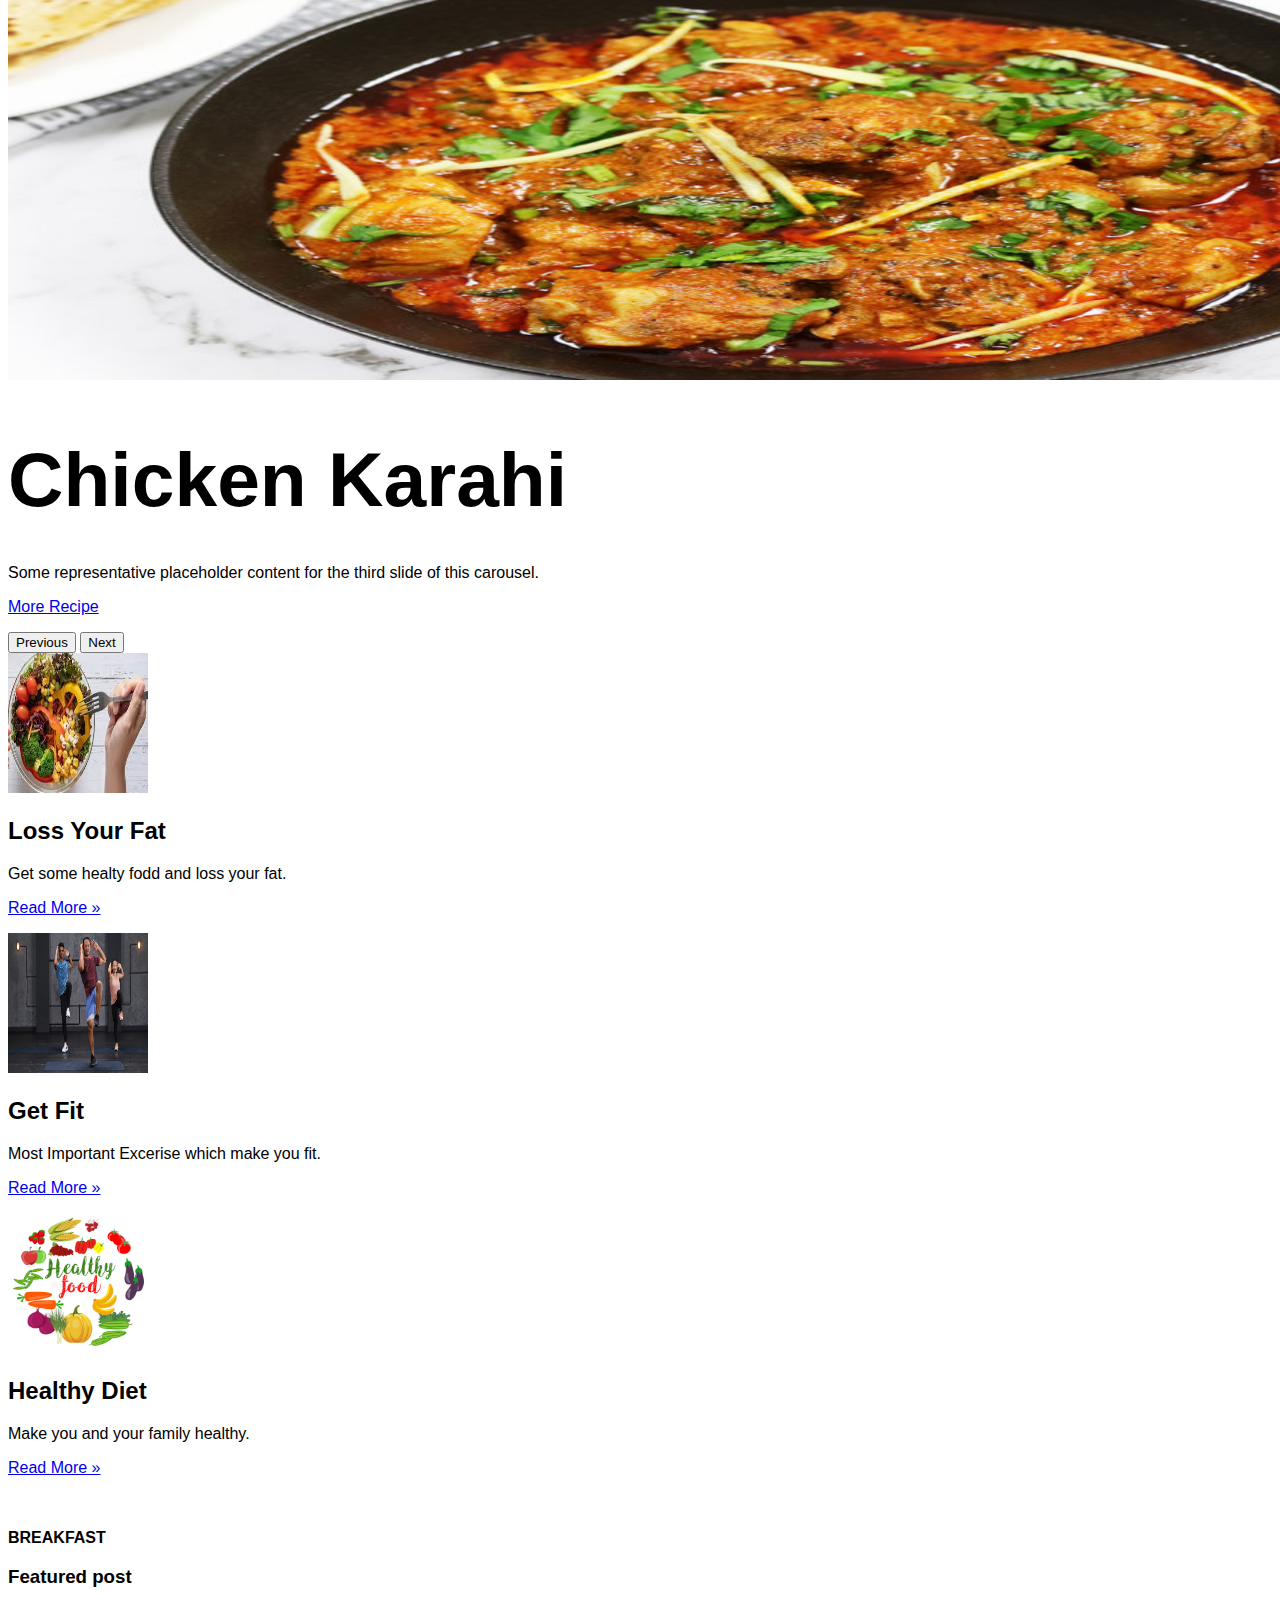
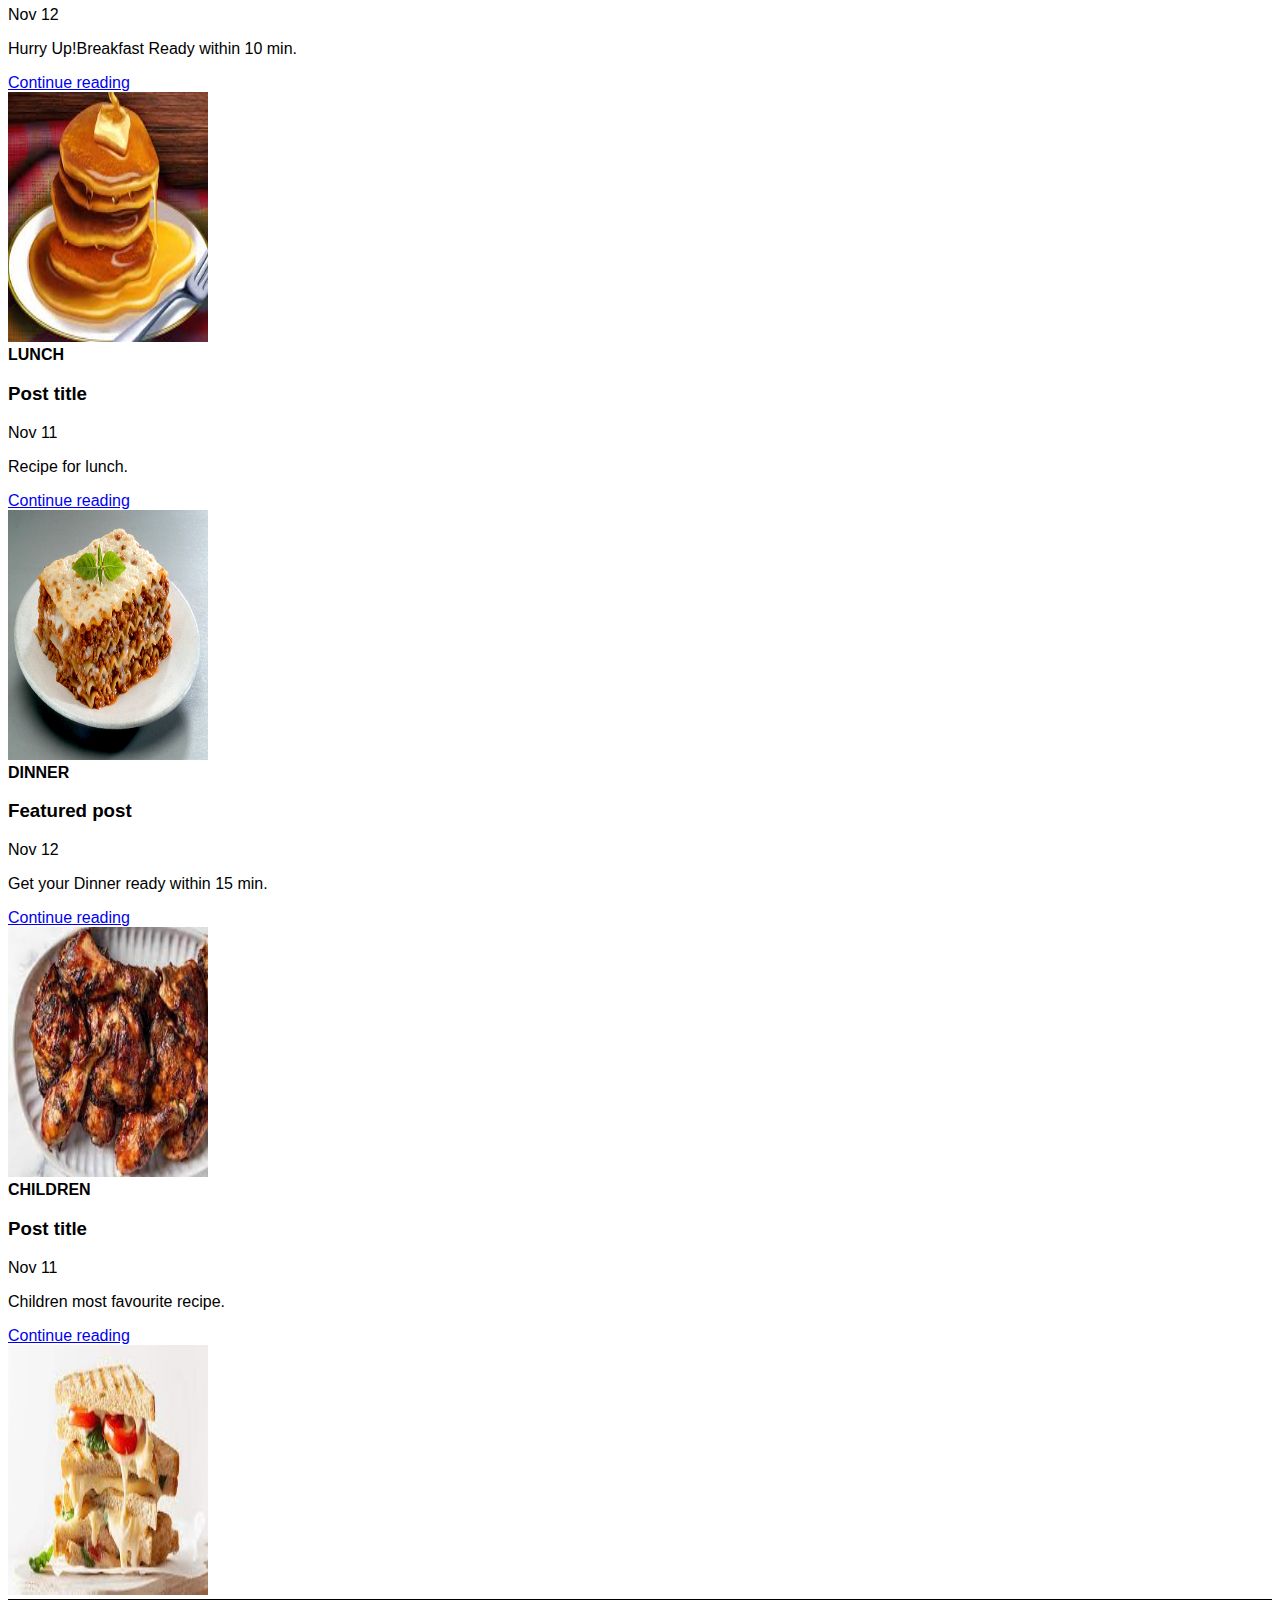
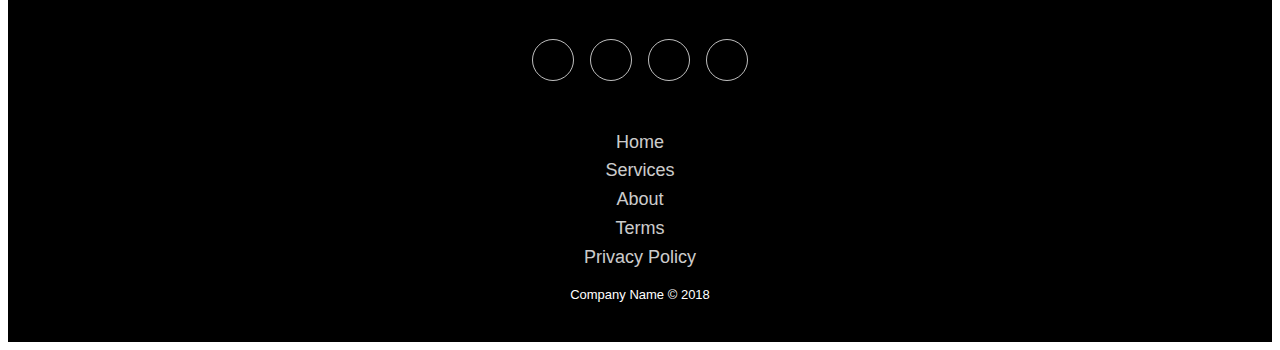
<file: blog.html>
<!doctype html>
<html lang="en">
  <head>
    <!-- Required meta tags -->
    <meta charset="utf-8">
    <meta name="viewport" content="width=device-width, initial-scale=1">

    <!-- Bootstrap CSS -->
    <link href="https://cdn.jsdelivr.net/npm/bootstrap@5.1.3/dist/css/bootstrap.min.css" rel="stylesheet" integrity="sha384-1BmE4kWBq78iYhFldvKuhfTAU6auU8tT94WrHftjDbrCEXSU1oBoqyl2QvZ6jIW3" crossorigin="anonymous">
    <link rel="stylesheet" href="style.css">

    <title>Food Blog</title>
  </head>
  <body>
    
        <nav class="navbar navbar-expand-lg navbar navbar-dark bg-dark">
            <div class="container-fluid">
              <a class="navbar-brand" href="#">FOODY</a>
              <button class="navbar-toggler" type="button" data-bs-toggle="collapse" data-bs-target="#navbarSupportedContent" aria-controls="navbarSupportedContent" aria-expanded="false" aria-label="Toggle navigation">
                <span class="navbar-toggler-icon"></span>
              </button>
              <div class="collapse navbar-collapse" id="navbarSupportedContent">
                <ul class="navbar-nav me-auto mb-2 mb-lg-0">
                  <li class="nav-item">
                    <a class="nav-link"  href="index.html">Home</a>
                  </li>
                  <li class="nav-item">
                    <a class="nav-link active" aria-current="page" href="blog.html">Blog</a>
                  </li>
                  <li class="nav-item dropdown">
                    <a class="nav-link dropdown-toggle" href="recipe.html" id="navbarDropdown" role="button" data-bs-toggle="dropdown" aria-expanded="false">
                      Receipe
                    </a>
                    <ul class="dropdown-menu" aria-labelledby="navbarDropdown">
                      <li><a class="dropdown-item" href="breakfast.html">Breakfast</a></li>
                      <li><a class="dropdown-item" href="lunch.html">Lunch</a></li>
                      <li><a class="dropdown-item" href="dinner.html">Dinner</a></li>
                      <li><hr class="dropdown-divider"></li>
                      <li><a class="dropdown-item" href="all.html">All</a></li>
                    </ul>
                  </li>
                  <li class="nav-item">
                    <a class="nav-link" href="contact.html">Contact</a>
                  </li>
                </ul>
                <form class="d-flex">
                  <input class="form-control me-2" type="search" placeholder="Search" aria-label="Search">
                  <button class="btn btn-outline-success" type="submit">Search</button>
                </form>
              </div>
            </div>
          </nav>
          <!-- <div class="container">

              <h1>FOOD BLOG</h1>

          </div>
           -->
          <div id="myCarousel" class="carousel slide" data-bs-ride="carousel">
            <div class="carousel-indicators">
              <button type="button" data-bs-target="#myCarousel" data-bs-slide-to="0" class="" aria-label="Slide 1"></button>
              <button type="button" data-bs-target="#myCarousel" data-bs-slide-to="1" aria-label="Slide 2" class=""></button>
              <button type="button" data-bs-target="#myCarousel" data-bs-slide-to="2" aria-label="Slide 3" class="active" aria-current="true"></button>
            </div>
            <div class="carousel-inner">
              <div class="carousel-item">
               <img src="img/shawrma.jpg" class="bd-placeholder-img" width="1400px" height="400px" alt="">
        
                <div class="container">
                  <div class="carousel-caption text-start">
                    <h1>New Receipe</h1>
                    <p>Some representative placeholder content for the first slide of the carousel.</p>
                    <p><a class="btn btn-lg btn-primary" href="#">Sign up today</a></p>
                  </div>
                </div>
              </div>
              <div class="carousel-item">
                <img src="img/sandwich.jpg" class="bd-placeholder-img" width="1400px" height="400px" alt="">
        
                <div class="container">
                  <div class="carousel-caption">
                    <h1>Chicken sandwich</h1>
                    <p>Some representative placeholder content for the second slide of the carousel.</p>
                    <p><a class="btn btn-lg btn-primary" href="#">Learn more</a></p>
                  </div>
                </div>
              </div>
              <div class="carousel-item active">
                <img src="img/chickenkarahi.jpg" class="bd-placeholder-img" width="1400px" height="400px" alt="">
        
                <div class="container">
                  <div class="carousel-caption text-end">
                    <h1>Chicken Karahi</h1>
                    <p>Some representative placeholder content for the third slide of this carousel.</p>
                    <p><a class="btn btn-lg btn-primary" href="#">More Recipe</a></p>
                  </div>
                </div>
              </div>
            </div>
            <button class="carousel-control-prev" type="button" data-bs-target="#myCarousel" data-bs-slide="prev">
              <span class="carousel-control-prev-icon" aria-hidden="true"></span>
              <span class="visually-hidden">Previous</span>
            </button>
            <button class="carousel-control-next" type="button" data-bs-target="#myCarousel" data-bs-slide="next">
              <span class="carousel-control-next-icon" aria-hidden="true"></span>
              <span class="visually-hidden">Next</span>
            </button>
          </div>

          <div class="container my-4">
            <div class="row">
                <div class="col-lg-4">
                  <img class="bd-placeholder-img rounded-circle" width="140" height="140" src="img/diet.jpg" alt="">
          
                  <h2>Loss Your Fat</h2>
                  <p>Get some healty fodd and  loss your fat.</p>
                  <p><a class="btn btn-secondary" href="#">Read More »</a></p>
                </div>
                <div class="col-lg-4">
                    <img class="bd-placeholder-img rounded-circle" width="140" height="140" src="img/fit.jpg" alt="">
          
                  <h2>Get Fit</h2>
                  <p>Most Important Excerise which make you fit.</p>
                  <p><a class="btn btn-secondary" href="#">Read More »</a></p>
                </div>
                <div class="col-lg-4">
                    <img class="bd-placeholder-img rounded-circle" width="140" height="140" src="img/healthy.jpg" alt="">
          
                  <h2>Healthy Diet</h2>
                  <p>Make you and your family healthy.</p>
                  <p><a class="btn btn-secondary" href="#">Read More »</a></p>
                </div>
              </div>
          </div>
<br><br>
          <div class="container my-4">
            <div class="row mb-2">
                <div class="col-md-6">
                  <div class="row g-0 border rounded overflow-hidden flex-md-row mb-4 shadow-sm h-md-250 position-relative">
                    <div class="col p-4 d-flex flex-column position-static">
                      <strong class="d-inline-block mb-2 text-primary">BREAKFAST</strong>
                      <h3 class="mb-0">Featured post</h3>
                      <div class="mb-1 text-muted">Nov 12</div>
                      <p class="card-text mb-auto">Hurry Up!Breakfast Ready within 10 min.</p>
                      <a href="#" class="stretched-link">Continue reading</a>
                    </div>
                    <div class="col-auto d-none d-lg-block">
                        <img class="bd-placeholder-img" width="200" height="250" src="img/pancake.jpg" alt="">
            
                    </div>
                  </div>
                </div>
                <div class="col-md-6">
                  <div class="row g-0 border rounded overflow-hidden flex-md-row mb-4 shadow-sm h-md-250 position-relative">
                    <div class="col p-4 d-flex flex-column position-static">
                      <strong class="d-inline-block mb-2 text-success">LUNCH</strong>
                      <h3 class="mb-0">Post title</h3>
                      <div class="mb-1 text-muted">Nov 11</div>
                      <p class="mb-auto">Recipe for lunch.</p>
                      <a href="#" class="stretched-link">Continue reading</a>
                    </div>
                    <div class="col-auto d-none d-lg-block">
                        <img class="bd-placeholder-img" width="200" height="250" src="img/lasagna.jpg" alt="">
            
                    </div>
                  </div>
                </div>
                <div class="col-md-6">
                    <div class="row g-0 border rounded overflow-hidden flex-md-row mb-4 shadow-sm h-md-250 position-relative">
                      <div class="col p-4 d-flex flex-column position-static">
                        <strong class="d-inline-block mb-2 text-primary">DINNER</strong>
                        <h3 class="mb-0">Featured post</h3>
                        <div class="mb-1 text-muted">Nov 12</div>
                        <p class="card-text mb-auto">Get your Dinner ready within 15 min.</p>
                        <a href="#" class="stretched-link">Continue reading</a>
                      </div>
                      <div class="col-auto d-none d-lg-block">
                        <img class="bd-placeholder-img" width="200" height="250" src="img/grilledchicken.jpg" alt="">
              
                      </div>
                    </div>
                  </div>
                  <div class="col-md-6">
                    <div class="row g-0 border rounded overflow-hidden flex-md-row mb-4 shadow-sm h-md-250 position-relative">
                      <div class="col p-4 d-flex flex-column position-static">
                        <strong class="d-inline-block mb-2 text-success">CHILDREN</strong>
                        <h3 class="mb-0">Post title</h3>
                        <div class="mb-1 text-muted">Nov 11</div>
                        <p class="mb-auto">Children most favourite recipe.</p>
                        <a href="#" class="stretched-link">Continue reading</a>
                      </div>
                      <div class="col-auto d-none d-lg-block">
                        <img class="bd-placeholder-img" width="200" height="250" src="img/sandwich.jpg" alt="">
              
                      </div>
                    </div>
                  </div>
              </div>
          </div>
    


      
        
        <div class="footer-basic">
          <footer>
              <div class="social"><a href="icon/fb.png"><i class="icon ion-social-instagram"></i></a><a href="icon/fb.jpg"><i class="icon ion-social-snapchat"></i></a><a href="#"><i class="icon ion-social-twitter"></i></a><a href="icon/fb.png"><i class="icon ion-social-facebook"></i></a></div>
              <ul class="list-inline">
                  <li class="list-inline-item" ><a href="#">Home</a></li>
                  <li class="list-inline-item"><a href="#">Services</a></li>
                  <li class="list-inline-item"><a href="#">About</a></li>
                  <li class="list-inline-item"><a href="#">Terms</a></li>
                  <li class="list-inline-item"><a href="#">Privacy Policy</a></li>
              </ul>
              <p class="copyright">Company Name © 2018</p>
          </footer>
      </div>
      <script src="https://cdnjs.cloudflare.com/ajax/libs/jquery/3.2.1/jquery.min.js"></script>
      <script src="https://cdnjs.cloudflare.com/ajax/libs/twitter-bootstrap/4.1.3/js/bootstrap.bundle.min.js"></script>
    
    <!-- Optional JavaScript; choose one of the two! -->

    <!-- Option 1: Bootstrap Bundle with Popper -->
    <script src="https://cdn.jsdelivr.net/npm/bootstrap@5.1.3/dist/js/bootstrap.bundle.min.js" integrity="sha384-ka7Sk0Gln4gmtz2MlQnikT1wXgYsOg+OMhuP+IlRH9sENBO0LRn5q+8nbTov4+1p" crossorigin="anonymous"></script>

    <!-- Option 2: Separate Popper and Bootstrap JS -->
    <!--
    <script src="https://cdn.jsdelivr.net/npm/@popperjs/core@2.10.2/dist/umd/popper.min.js" integrity="sha384-7+zCNj/IqJ95wo16oMtfsKbZ9ccEh31eOz1HGyDuCQ6wgnyJNSYdrPa03rtR1zdB" crossorigin="anonymous"></script>
    <script src="https://cdn.jsdelivr.net/npm/bootstrap@5.1.3/dist/js/bootstrap.min.js" integrity="sha384-QJHtvGhmr9XOIpI6YVutG+2QOK9T+ZnN4kzFN1RtK3zEFEIsxhlmWl5/YESvpZ13" crossorigin="anonymous"></script>
    -->
  </body>
</html>
</file>
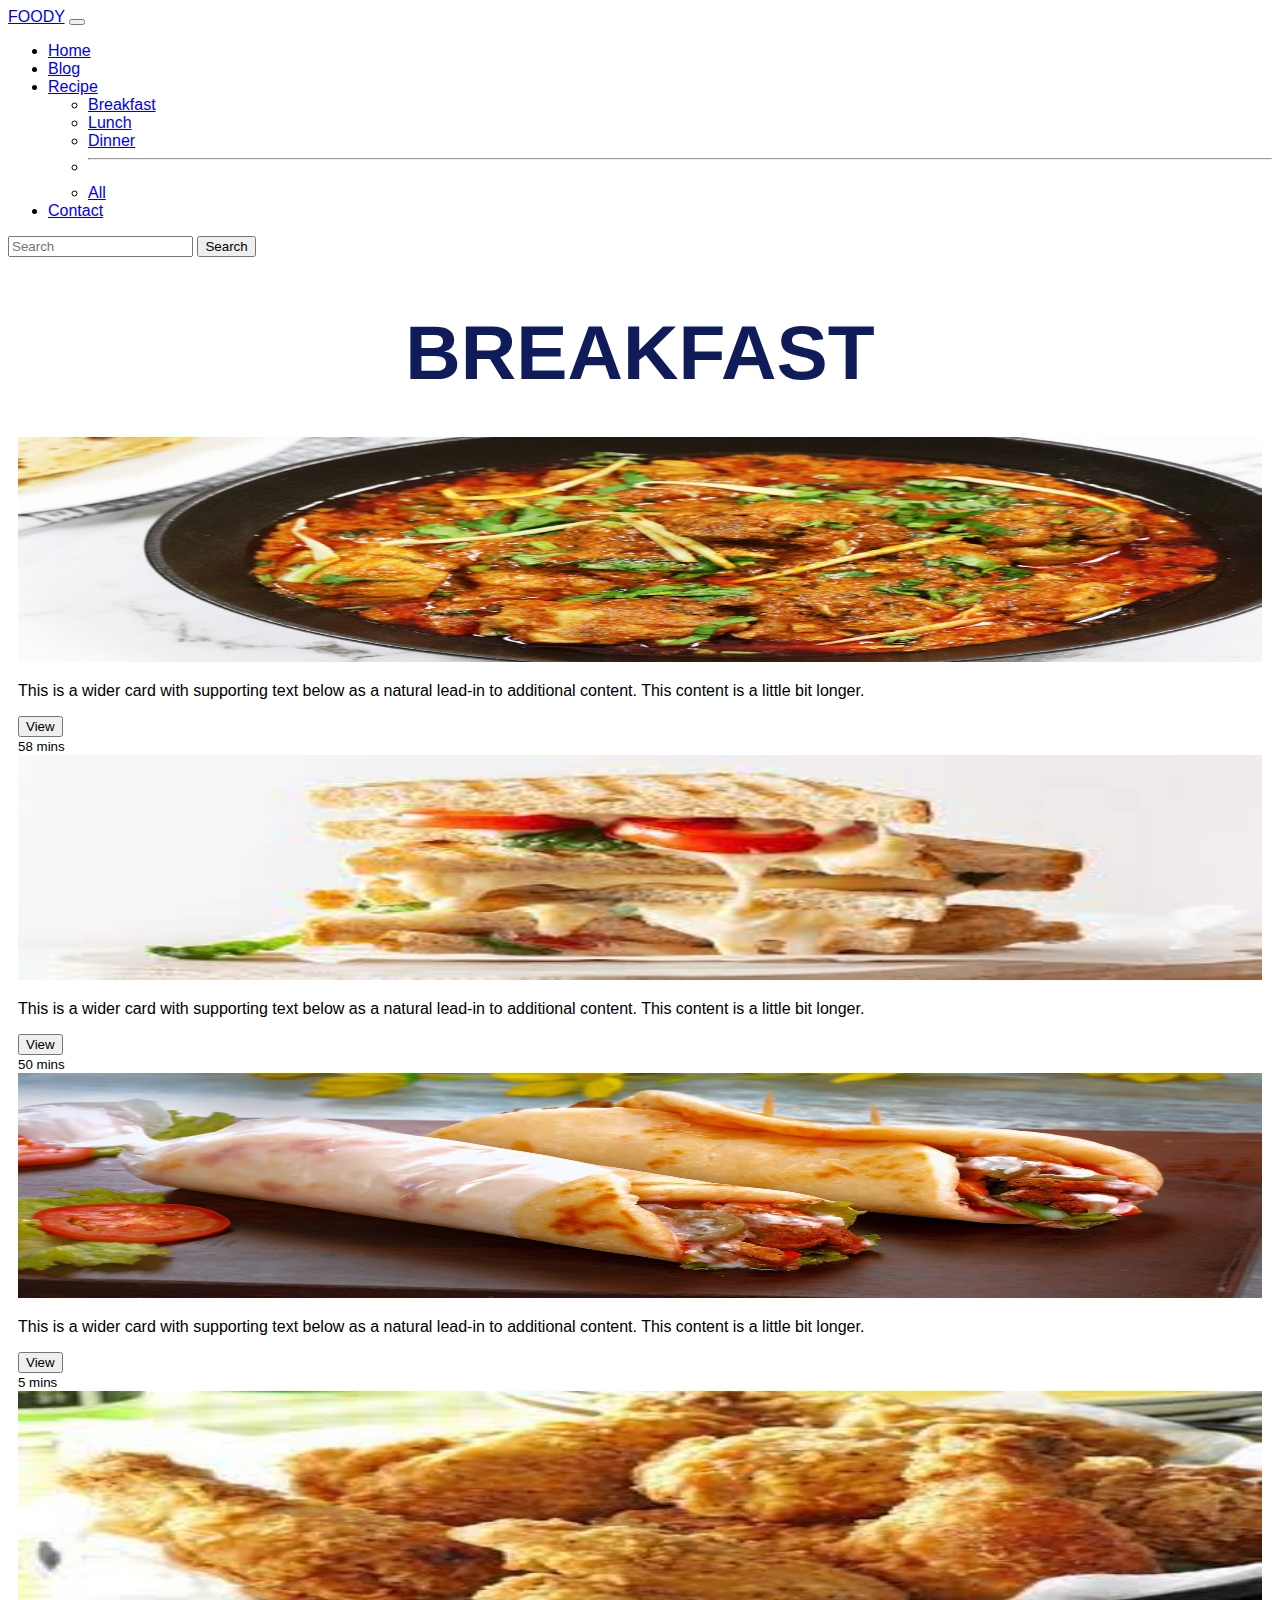
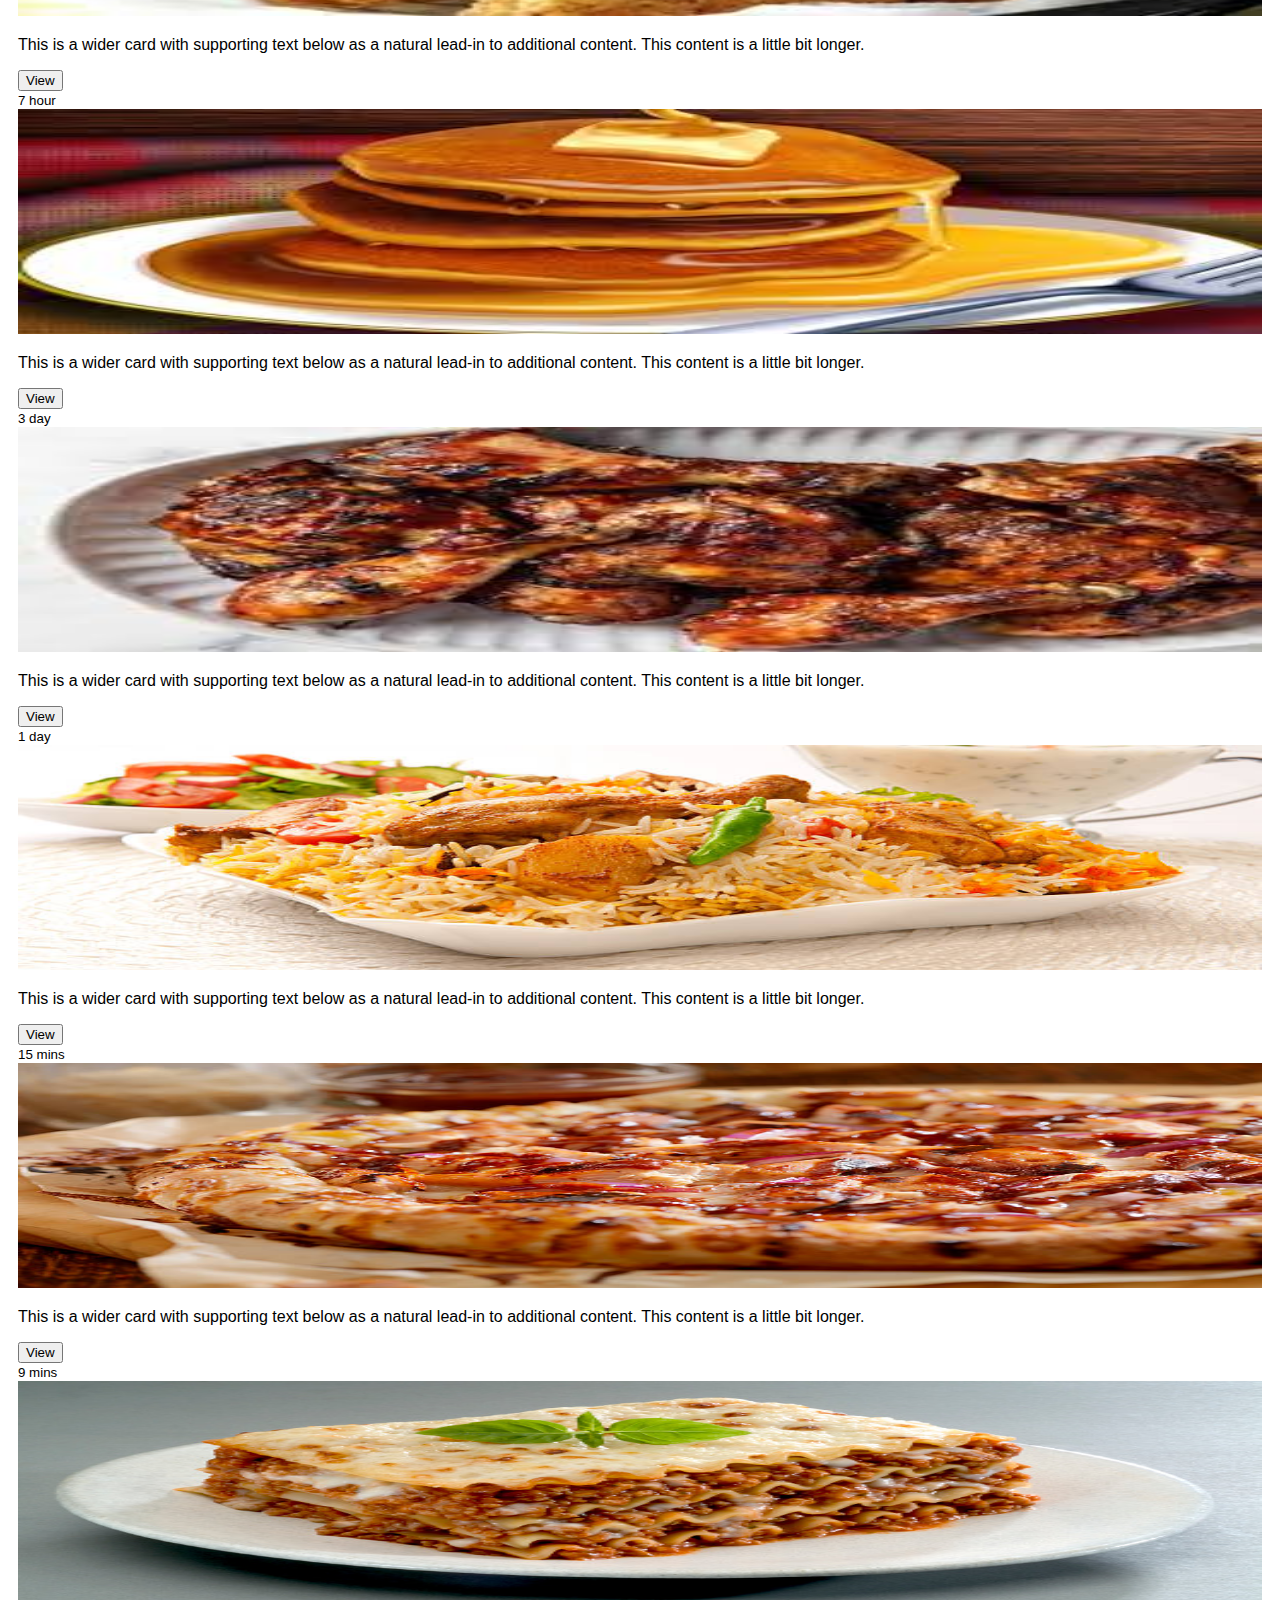
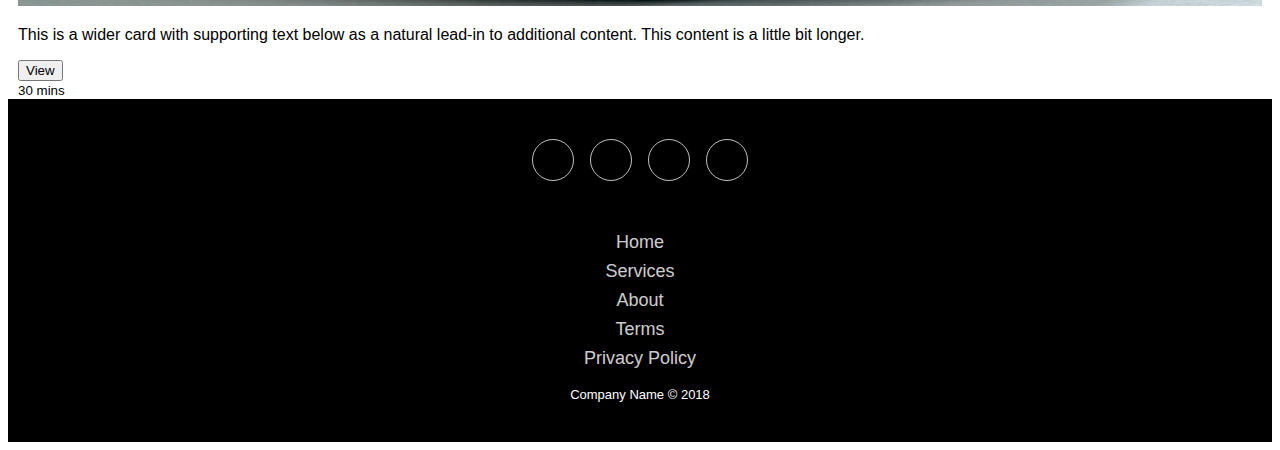
<file: breakfast.html>
<!doctype html>
<html lang="en">
  <head>
    <!-- Required meta tags -->
    <meta charset="utf-8">
    <meta name="viewport" content="width=device-width, initial-scale=1">

    <!-- Bootstrap CSS -->
    <link href="https://cdn.jsdelivr.net/npm/bootstrap@5.1.3/dist/css/bootstrap.min.css" rel="stylesheet" integrity="sha384-1BmE4kWBq78iYhFldvKuhfTAU6auU8tT94WrHftjDbrCEXSU1oBoqyl2QvZ6jIW3" crossorigin="anonymous">
    <link rel="stylesheet" href="style.css">

    <title>Food Blog</title>
  </head>
  <body>
    
        <nav class="navbar navbar-expand-lg navbar navbar-dark bg-dark">
            <div class="container-fluid">
              <a class="navbar-brand" href="#">FOODY</a>
              <button class="navbar-toggler" type="button" data-bs-toggle="collapse" data-bs-target="#navbarSupportedContent" aria-controls="navbarSupportedContent" aria-expanded="false" aria-label="Toggle navigation">
                <span class="navbar-toggler-icon"></span>
              </button>
              <div class="collapse navbar-collapse" id="navbarSupportedContent">
                <ul class="navbar-nav me-auto mb-2 mb-lg-0">
                  <li class="nav-item">
                    <a class="nav-link " aria-current="page" href="index.html">Home</a>
                  </li>
                  <li class="nav-item">
                    <a class="nav-link" href="blog.html">Blog</a>
                  </li>
                  <li class="nav-item dropdown">
                    <a class="nav-link dropdown-toggle active" href="recipe.html" id="navbarDropdown" role="button" data-bs-toggle="dropdown" aria-expanded="false">
                      Recipe
                    </a>
                    <ul class="dropdown-menu" aria-labelledby="navbarDropdown">
                      <li><a class="dropdown-item" href="breakfast.html">Breakfast</a></li>
                      <li><a class="dropdown-item" href="lunch.html">Lunch</a></li>
                      <li><a class="dropdown-item" href="dinner.html">Dinner</a></li>
                      <li><hr class="dropdown-divider"></li>
                      <li><a class="dropdown-item" href="all.html">All</a></li>
                    </ul>
                  </li>
                  <li class="nav-item">
                    <a class="nav-link" href="contact.html">Contact</a>
                  </li>
                </ul>
                <form class="d-flex">
                  <input class="form-control me-2" type="search" placeholder="Search" aria-label="Search">
                  <button class="btn btn-outline-success" type="submit">Search</button>
                </form>
              </div>
            </div>
          </nav>
           <div class="heading">
               <h1>BREAKFAST</h1>
           </div>
          <div class="conatiner my-4">
            <div class="row row-cols-1 row-cols-sm-2 row-cols-md-3 g-3">
              <div class="col">
                <div class="card shadow-sm">
                  <img class="bd-placeholder-img card-img-top" width="100%" height="225" src="img/chickenkarahi.jpg" alt="">
                  <div class="card-body">
                    <p class="card-text">This is a wider card with supporting text below as a natural lead-in to additional content. This content is a little bit longer.</p>
                    <div class="d-flex justify-content-between align-items-center">
                      <div class="btn-group">
                        <button type="button" class="btn btn-sm btn-outline-secondary">View</button>
                        <!-- <button type="button" class="btn btn-sm btn-outline-secondary">Edit</button> -->
                      </div>
                      <small class="text-muted">58 mins</small>
                    </div>
                  </div>
                </div>
              </div>
              <div class="col">
                <div class="card shadow-sm">
                  <img class="bd-placeholder-img card-img-top" width="100%" height="225" src="img/sandwich.jpg" alt="">
      
                  <div class="card-body">
                    <p class="card-text">This is a wider card with supporting text below as a natural lead-in to additional content. This content is a little bit longer.</p>
                    <div class="d-flex justify-content-between align-items-center">
                      <div class="btn-group">
                        <button type="button" class="btn btn-sm btn-outline-secondary">View</button>
                        <!-- <button type="button" class="btn btn-sm btn-outline-secondary">Edit</button> -->
                      </div>
                      <small class="text-muted">50 mins</small>
                    </div>
                  </div>
                </div>
              </div>
              <div class="col">
                <div class="card shadow-sm">
                  <img class="bd-placeholder-img card-img-top" width="100%" height="225" src="img/shawrma.jpg" alt="">
      
                  <div class="card-body">
                    <p class="card-text">This is a wider card with supporting text below as a natural lead-in to additional content. This content is a little bit longer.</p>
                    <div class="d-flex justify-content-between align-items-center">
                      <div class="btn-group">
                        <button type="button" class="btn btn-sm btn-outline-secondary">View</button>
                        <!-- <button type="button" class="btn btn-sm btn-outline-secondary">Edit</button> -->
                      </div>
                      <small class="text-muted">5 mins</small>
                    </div>
                  </div>
                </div>
              </div>
      
              <div class="col">
                <div class="card shadow-sm">
                  <img class="bd-placeholder-img card-img-top" width="100%" height="225" src="img/broast.jpg" alt="">
      
                  <div class="card-body">
                    <p class="card-text">This is a wider card with supporting text below as a natural lead-in to additional content. This content is a little bit longer.</p>
                    <div class="d-flex justify-content-between align-items-center">
                      <div class="btn-group">
                        <button type="button" class="btn btn-sm btn-outline-secondary">View</button>
                        <!-- <button type="button" class="btn btn-sm btn-outline-secondary">Edit</button> -->
                      </div>
                      <small class="text-muted">7 hour</small>
                    </div>
                  </div>
                </div>
              </div>
              <div class="col">
                <div class="card shadow-sm">
                  <img class="bd-placeholder-img card-img-top" width="100%" height="225" src="img/pancake.jpg" alt="">
      
                  <div class="card-body">
                    <p class="card-text">This is a wider card with supporting text below as a natural lead-in to additional content. This content is a little bit longer.</p>
                    <div class="d-flex justify-content-between align-items-center">
                      <div class="btn-group">
                        <button type="button" class="btn btn-sm btn-outline-secondary">View</button>
                        <!-- <button type="button" class="btn btn-sm btn-outline-secondary">Edit</button> -->
                      </div>
                      <small class="text-muted">3 day</small>
                    </div>
                  </div>
                </div>
              </div>
              <div class="col">
                <div class="card shadow-sm">
                  <img class="bd-placeholder-img card-img-top" width="100%" height="225" src="img/grilledchicken.jpg" alt="">
                  <div class="card-body">
                    <p class="card-text">This is a wider card with supporting text below as a natural lead-in to additional content. This content is a little bit longer.</p>
                    <div class="d-flex justify-content-between align-items-center">
                      <div class="btn-group">
                        <button type="button" class="btn btn-sm btn-outline-secondary">View</button>
                        <!-- <button type="button" class="btn btn-sm btn-outline-secondary">Edit</button> -->
                      </div>
                      <small class="text-muted">1 day</small>
                    </div>
                  </div>
                </div>
              </div>
      
              <div class="col">
                <div class="card shadow-sm">
                  <img class="bd-placeholder-img card-img-top" width="100%" height="225" src="img/biryani.jpg" alt="">
      
                  <div class="card-body">
                    <p class="card-text">This is a wider card with supporting text below as a natural lead-in to additional content. This content is a little bit longer.</p>
                    <div class="d-flex justify-content-between align-items-center">
                      <div class="btn-group">
                        <button type="button" class="btn btn-sm btn-outline-secondary">View</button>
                        <!-- <button type="button" class="btn btn-sm btn-outline-secondary">Edit</button> -->
                      </div>
                      <small class="text-muted">15 mins</small>
                    </div>
                  </div>
                </div>
              </div>
              <div class="col">
                <div class="card shadow-sm">
                  <img class="bd-placeholder-img card-img-top" width="100%" height="225" src="img/pizza.jpg" alt="">
      
                  <div class="card-body">
                    <p class="card-text">This is a wider card with supporting text below as a natural lead-in to additional content. This content is a little bit longer.</p>
                    <div class="d-flex justify-content-between align-items-center">
                      <div class="btn-group">
                        <button type="button" class="btn btn-sm btn-outline-secondary">View</button>
                        <!-- <button type="button" class="btn btn-sm btn-outline-secondary">Edit</button> -->
                      </div>
                      <small class="text-muted">9 mins</small>
                    </div>
                  </div>
                </div>
              </div>
              <div class="col">
                <div class="card shadow-sm">
                  <img class="bd-placeholder-img card-img-top" width="100%" height="225" src="img/lasagna.jpg" alt="">
      
                  <div class="card-body">
                    <p class="card-text">This is a wider card with supporting text below as a natural lead-in to additional content. This content is a little bit longer.</p>
                    <div class="d-flex justify-content-between align-items-center">
                      <div class="btn-group">
                        <button type="button" class="btn btn-sm btn-outline-secondary">View</button>
                        <!-- <button type="button" class="btn btn-sm btn-outline-secondary">Edit</button> -->
                      </div>
                      <small class="text-muted">30 mins</small>
                    </div>
                  </div>
                </div>
              </div>
            </div>

          </div>

    


      
        
        <div class="footer-basic">
          <footer>
              <div class="social"><a href="icon/fb.png"><i class="icon ion-social-instagram"></i></a><a href="icon/fb.jpg"><i class="icon ion-social-snapchat"></i></a><a href="#"><i class="icon ion-social-twitter"></i></a><a href="icon/fb.png"><i class="icon ion-social-facebook"></i></a></div>
              <ul class="list-inline">
                  <li class="list-inline-item" ><a href="#">Home</a></li>
                  <li class="list-inline-item"><a href="#">Services</a></li>
                  <li class="list-inline-item"><a href="#">About</a></li>
                  <li class="list-inline-item"><a href="#">Terms</a></li>
                  <li class="list-inline-item"><a href="#">Privacy Policy</a></li>
              </ul>
              <p class="copyright">Company Name © 2018</p>
          </footer>
      </div>
      <script src="https://cdnjs.cloudflare.com/ajax/libs/jquery/3.2.1/jquery.min.js"></script>
      <script src="https://cdnjs.cloudflare.com/ajax/libs/twitter-bootstrap/4.1.3/js/bootstrap.bundle.min.js"></script>
    
    <!-- Optional JavaScript; choose one of the two! -->

    <!-- Option 1: Bootstrap Bundle with Popper -->
    <script src="https://cdn.jsdelivr.net/npm/bootstrap@5.1.3/dist/js/bootstrap.bundle.min.js" integrity="sha384-ka7Sk0Gln4gmtz2MlQnikT1wXgYsOg+OMhuP+IlRH9sENBO0LRn5q+8nbTov4+1p" crossorigin="anonymous"></script>

    <!-- Option 2: Separate Popper and Bootstrap JS -->
    <!--
    <script src="https://cdn.jsdelivr.net/npm/@popperjs/core@2.10.2/dist/umd/popper.min.js" integrity="sha384-7+zCNj/IqJ95wo16oMtfsKbZ9ccEh31eOz1HGyDuCQ6wgnyJNSYdrPa03rtR1zdB" crossorigin="anonymous"></script>
    <script src="https://cdn.jsdelivr.net/npm/bootstrap@5.1.3/dist/js/bootstrap.min.js" integrity="sha384-QJHtvGhmr9XOIpI6YVutG+2QOK9T+ZnN4kzFN1RtK3zEFEIsxhlmWl5/YESvpZ13" crossorigin="anonymous"></script>
    -->
  </body>
</html>
</file>
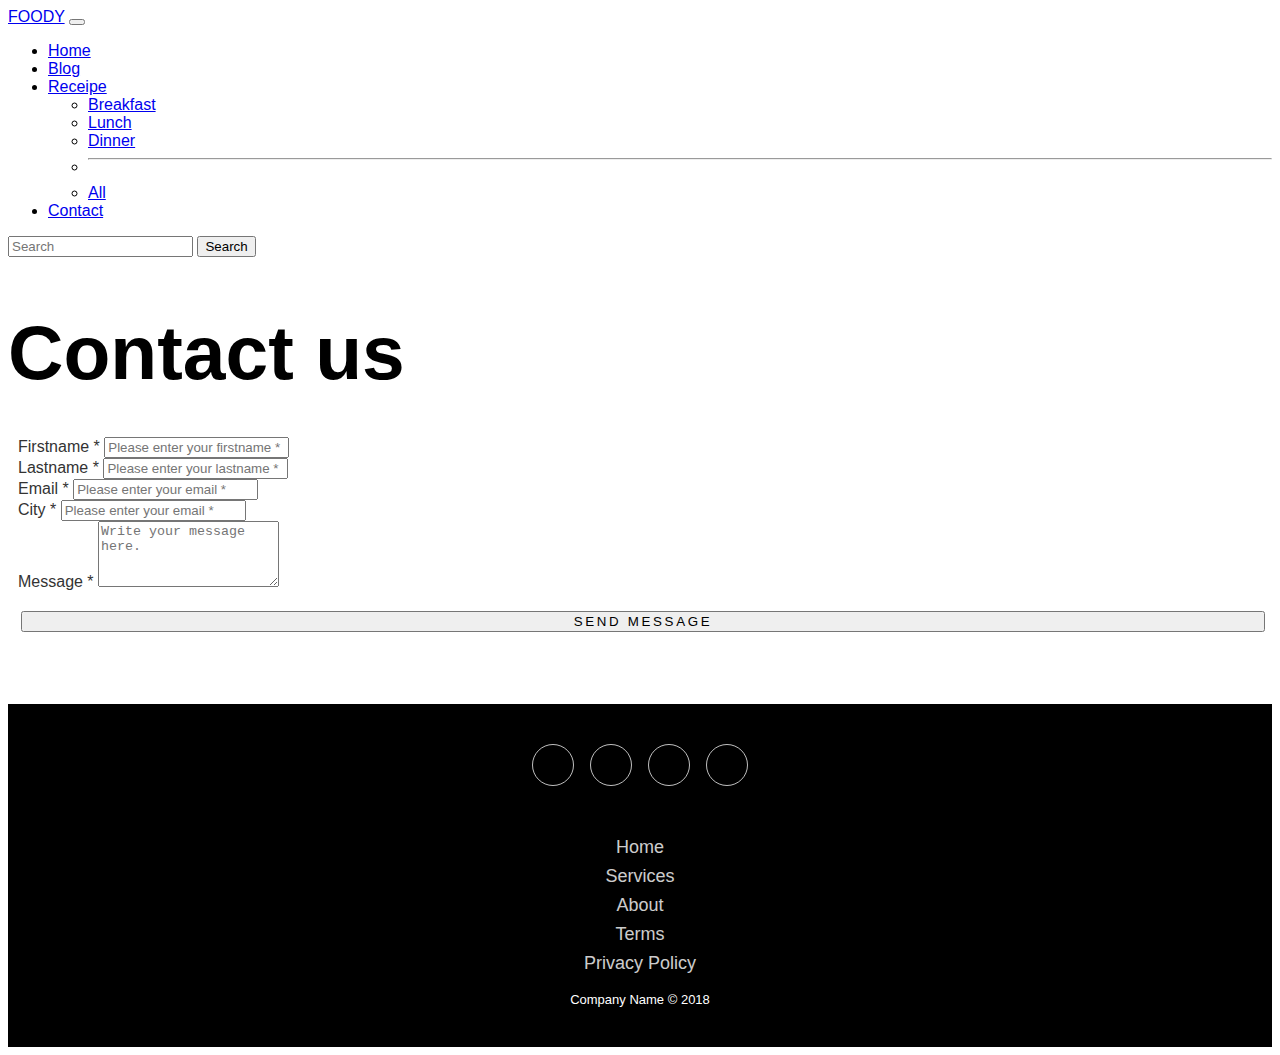
<file: contact.html>
<!doctype html>
<html lang="en">
  <head>
    <!-- Required meta tags -->
    <meta charset="utf-8">
    <meta name="viewport" content="width=device-width, initial-scale=1">

    <!-- Bootstrap CSS -->
    <link href="https://cdn.jsdelivr.net/npm/bootstrap@5.1.3/dist/css/bootstrap.min.css" rel="stylesheet" integrity="sha384-1BmE4kWBq78iYhFldvKuhfTAU6auU8tT94WrHftjDbrCEXSU1oBoqyl2QvZ6jIW3" crossorigin="anonymous">
    <link rel="stylesheet" href="style.css">

    <title>Food Blog</title>
  </head>
  <body>
    
        <nav class="navbar navbar-expand-lg navbar navbar-dark bg-dark">
            <div class="container-fluid">
              <a class="navbar-brand" href="#">FOODY</a>
              <button class="navbar-toggler" type="button" data-bs-toggle="collapse" data-bs-target="#navbarSupportedContent" aria-controls="navbarSupportedContent" aria-expanded="false" aria-label="Toggle navigation">
                <span class="navbar-toggler-icon"></span>
              </button>
              <div class="collapse navbar-collapse" id="navbarSupportedContent">
                <ul class="navbar-nav me-auto mb-2 mb-lg-0">
                  <li class="nav-item">
                    <a class="nav-link"  href="index.html">Home</a>
                  </li>
                  <li class="nav-item">
                    <a class="nav-link" aria-current="page" href="blog.html">Blog</a>
                  </li>
                  <li class="nav-item dropdown">
                    <a class="nav-link dropdown-toggle" href="recipe.html" id="navbarDropdown" role="button" data-bs-toggle="dropdown" aria-expanded="false">
                      Receipe
                    </a>
                    <ul class="dropdown-menu" aria-labelledby="navbarDropdown">
                      <li><a class="dropdown-item" href="breakfast.html">Breakfast</a></li>
                      <li><a class="dropdown-item" href="lunch.html">Lunch</a></li>
                      <li><a class="dropdown-item" href="dinner.html">Dinner</a></li>
                      <li><hr class="dropdown-divider"></li>
                      <li><a class="dropdown-item" href="all.html">All</a></li>
                    </ul>
                  </li>
                  <li class="nav-item">
                    <a class="nav-link active" href="contact.html">Contact</a>
                  </li>
                </ul>
                <form class="d-flex">
                  <input class="form-control me-2" type="search" placeholder="Search" aria-label="Search">
                  <button class="btn btn-outline-success" type="submit">Search</button>
                </form>
              </div>
            </div>
          </nav>
          <div class="container my-3"><div class=" text-center mt-5 ">
            <h1>Contact us</h1>
          </div>
          <div class="row ">
            <div class="col-lg-7 mx-auto">
                <div class="card mt-2 mx-auto p-4 bg-light">
                    <div class="card-body bg-light">
                        <div class="container">
                            <form id="contact-form" role="form">
                                <div class="controls" >
                                    <div class="row">
                                        <div class="col-md-6">
                                            <div class="form-group"> <label for="form_name">Firstname *</label> <input id="form_name" type="text" name="name" class="form-control" placeholder="Please enter your firstname *" required="required" data-error="Firstname is required."> </div>
                                        </div>
                                        <div class="col-md-6">
                                            <div class="form-group"> <label for="form_lastname">Lastname *</label> <input id="form_lastname" type="text" name="surname" class="form-control" placeholder="Please enter your lastname *" required="required" data-error="Lastname is required."> </div>
                                        </div>
                                    </div>
                                    <div class="row">
                                        <div class="col-md-6">
                                            <div class="form-group"> <label for="form_email">Email *</label> <input id="form_email" type="email" name="email" class="form-control" placeholder="Please enter your email *" required="required" data-error="Valid email is required."> </div>
                                        </div>
                                        <div class="col-md-6">
                                            <div class="form-group"> <label for="form_email">City *</label> <input id="form_email" type="email" name="email" class="form-control" placeholder="Please enter your email *" required="required" data-error="Valid email is required."> </div>
                                        </div>
                                        
                                    </div>
                                    <div class="row">
                                        <div class="col-md-12">
                                            <div class="form-group"> <label for="form_message">Message *</label> <textarea id="form_message" name="message" class="form-control" placeholder="Write your message here." rows="4" required="required" data-error="Please, leave us a message."></textarea> </div>
                                        </div>
                                        <div class="col-md-12"> <input type="submit" class="btn btn-success btn-send pt-2 btn-block " value="Send Message"> </div>
                                    </div>
                                </div>
                            </form>
                        </div>
                    </div>
                </div> <!-- /.8 -->
            </div> <!-- /.row-->
          </div>
          </div>
    <br><br><br>
    <br>


      
          
        <div class="footer-basic">
          <footer>
              <div class="social"><a href="icon/fb.png"><i class="icon ion-social-instagram"></i></a><a href="icon/fb.jpg"><i class="icon ion-social-snapchat"></i></a><a href="#"><i class="icon ion-social-twitter"></i></a><a href="icon/fb.png"><i class="icon ion-social-facebook"></i></a></div>
              <ul class="list-inline">
                  <li class="list-inline-item" ><a href="#">Home</a></li>
                  <li class="list-inline-item"><a href="#">Services</a></li>
                  <li class="list-inline-item"><a href="#">About</a></li>
                  <li class="list-inline-item"><a href="#">Terms</a></li>
                  <li class="list-inline-item"><a href="#">Privacy Policy</a></li>
              </ul>
              <p class="copyright">Company Name © 2018</p>
          </footer>
          
      </div>
      <script src="https://cdnjs.cloudflare.com/ajax/libs/jquery/3.2.1/jquery.min.js"></script>
      <script src="https://cdnjs.cloudflare.com/ajax/libs/twitter-bootstrap/4.1.3/js/bootstrap.bundle.min.js"></script>
    
    <!-- Optional JavaScript; choose one of the two! -->

    <!-- Option 1: Bootstrap Bundle with Popper -->
    <script src="https://cdn.jsdelivr.net/npm/bootstrap@5.1.3/dist/js/bootstrap.bundle.min.js" integrity="sha384-ka7Sk0Gln4gmtz2MlQnikT1wXgYsOg+OMhuP+IlRH9sENBO0LRn5q+8nbTov4+1p" crossorigin="anonymous"></script>

    <!-- Option 2: Separate Popper and Bootstrap JS -->
    <!--
    <script src="https://cdn.jsdelivr.net/npm/@popperjs/core@2.10.2/dist/umd/popper.min.js" integrity="sha384-7+zCNj/IqJ95wo16oMtfsKbZ9ccEh31eOz1HGyDuCQ6wgnyJNSYdrPa03rtR1zdB" crossorigin="anonymous"></script>
    <script src="https://cdn.jsdelivr.net/npm/bootstrap@5.1.3/dist/js/bootstrap.min.js" integrity="sha384-QJHtvGhmr9XOIpI6YVutG+2QOK9T+ZnN4kzFN1RtK3zEFEIsxhlmWl5/YESvpZ13" crossorigin="anonymous"></script>
    -->
  </body>
</html>
</file>
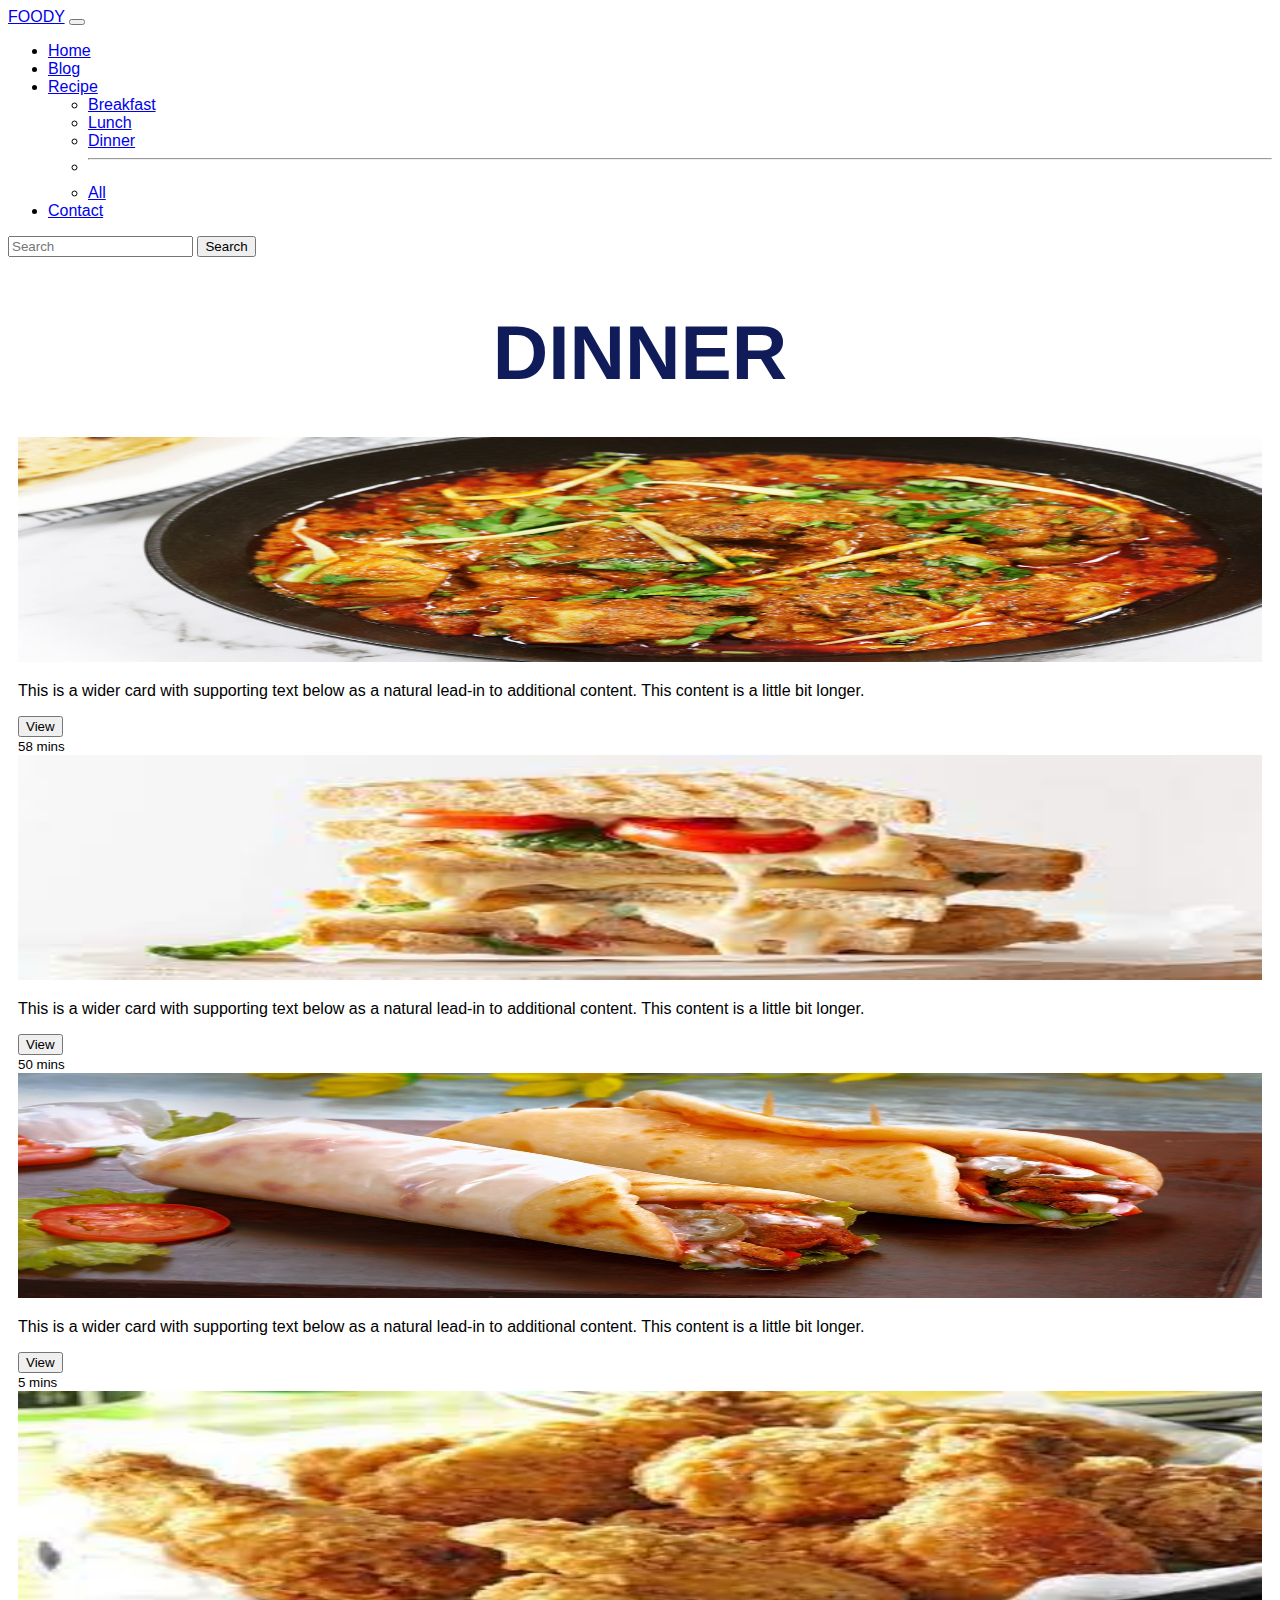
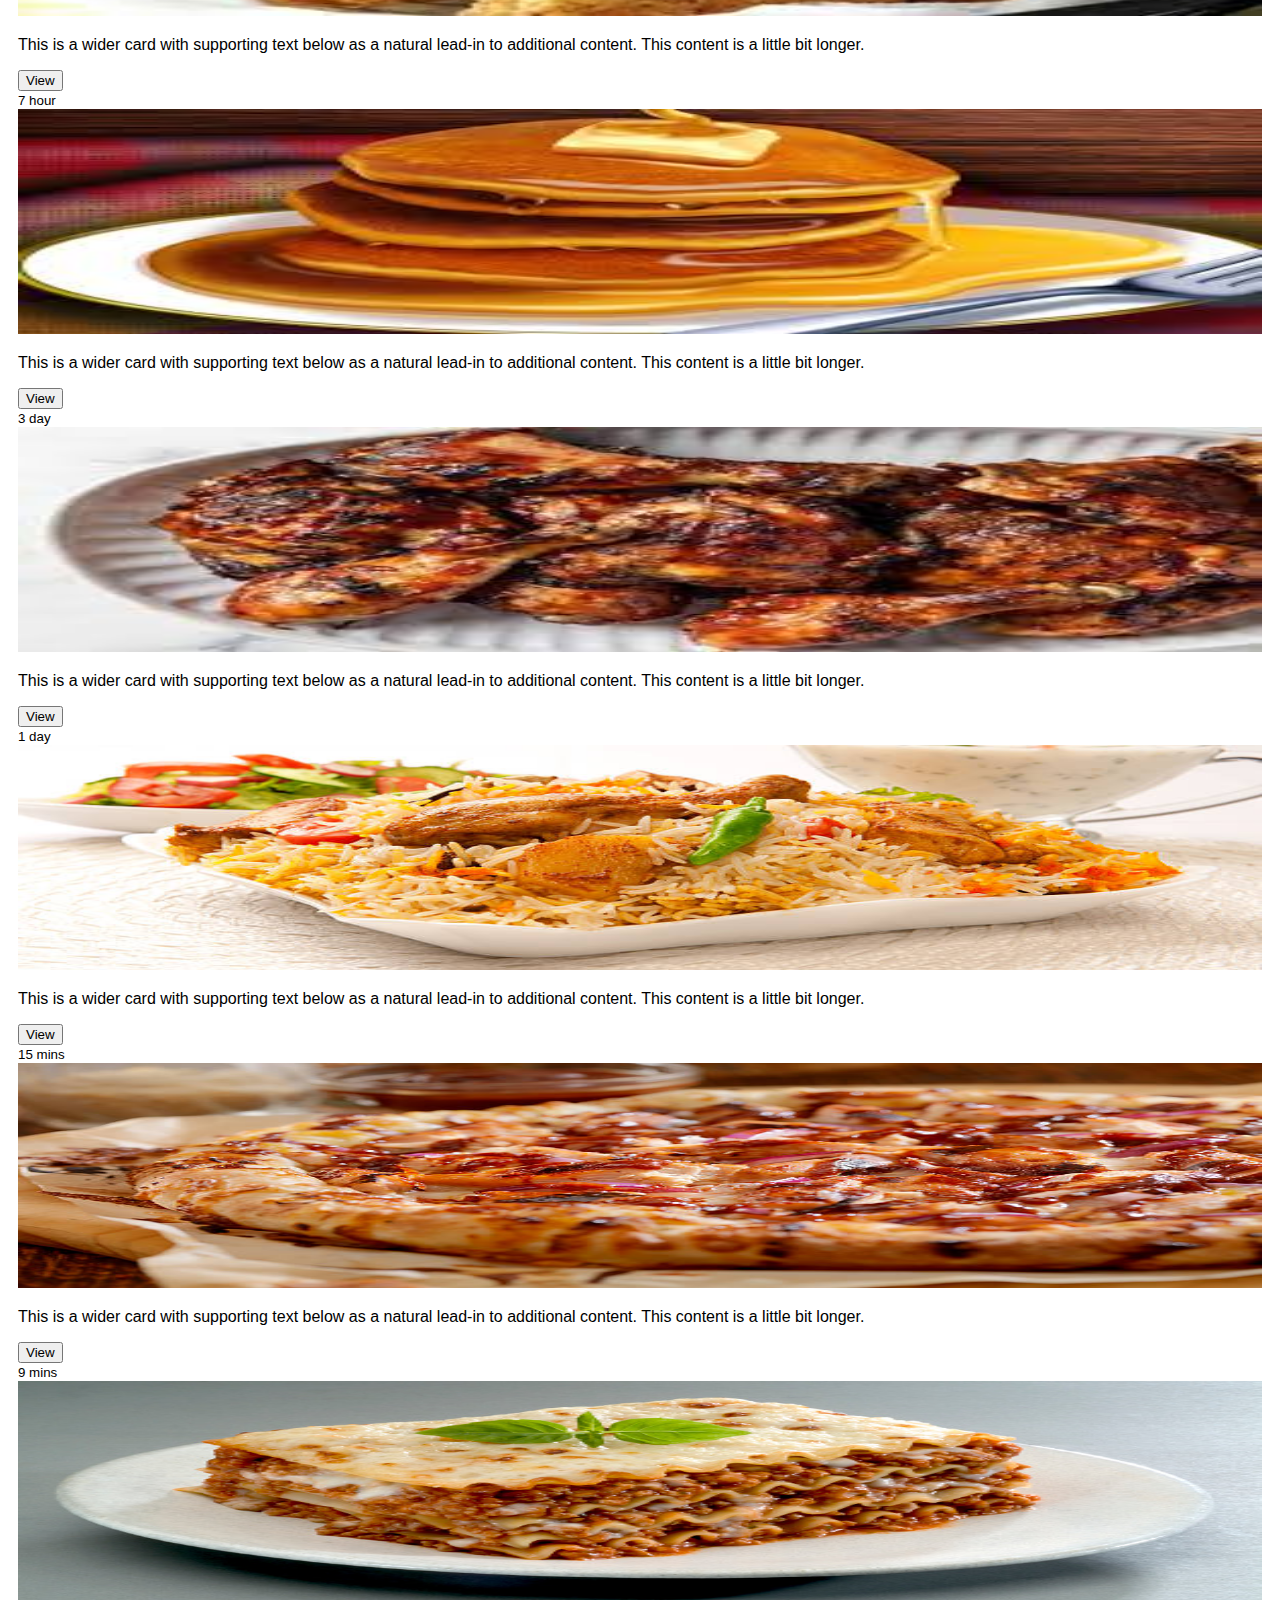
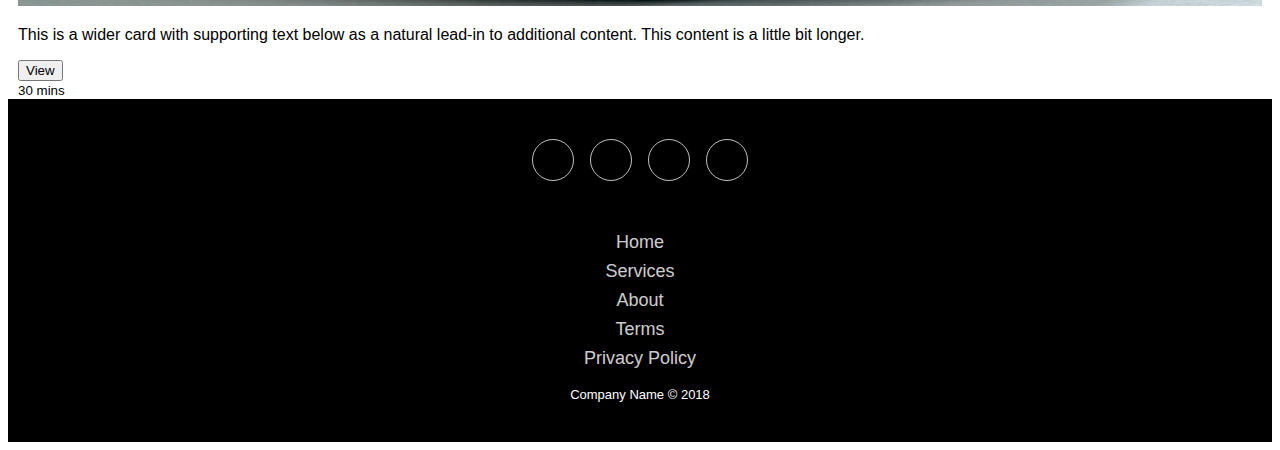
<file: dinner.html>
<!doctype html>
<html lang="en">
  <head>
    <!-- Required meta tags -->
    <meta charset="utf-8">
    <meta name="viewport" content="width=device-width, initial-scale=1">

    <!-- Bootstrap CSS -->
    <link href="https://cdn.jsdelivr.net/npm/bootstrap@5.1.3/dist/css/bootstrap.min.css" rel="stylesheet" integrity="sha384-1BmE4kWBq78iYhFldvKuhfTAU6auU8tT94WrHftjDbrCEXSU1oBoqyl2QvZ6jIW3" crossorigin="anonymous">
    <link rel="stylesheet" href="style.css">

    <title>Food Blog</title>
  </head>
  <body>
    
        <nav class="navbar navbar-expand-lg navbar navbar-dark bg-dark">
            <div class="container-fluid">
              <a class="navbar-brand" href="#">FOODY</a>
              <button class="navbar-toggler" type="button" data-bs-toggle="collapse" data-bs-target="#navbarSupportedContent" aria-controls="navbarSupportedContent" aria-expanded="false" aria-label="Toggle navigation">
                <span class="navbar-toggler-icon"></span>
              </button>
              <div class="collapse navbar-collapse" id="navbarSupportedContent">
                <ul class="navbar-nav me-auto mb-2 mb-lg-0">
                  <li class="nav-item">
                    <a class="nav-link " aria-current="page" href="index.html">Home</a>
                  </li>
                  <li class="nav-item">
                    <a class="nav-link" href="blog.html">Blog</a>
                  </li>
                  <li class="nav-item dropdown">
                    <a class="nav-link dropdown-toggle active" href="recipe.html" id="navbarDropdown" role="button" data-bs-toggle="dropdown" aria-expanded="false">
                        Recipe
                    </a>
                    <ul class="dropdown-menu" aria-labelledby="navbarDropdown">
                      <li><a class="dropdown-item" href="breakfast.html">Breakfast</a></li>
                      <li><a class="dropdown-item" href="lunch.html">Lunch</a></li>
                      <li><a class="dropdown-item" href="dinner.html">Dinner</a></li>
                      <li><hr class="dropdown-divider"></li>
                      <li><a class="dropdown-item" href="all.html">All</a></li>
                    </ul>
                  </li>
                  <li class="nav-item">
                    <a class="nav-link" href="contact.html">Contact</a>
                  </li>
                </ul>
                <form class="d-flex">
                  <input class="form-control me-2" type="search" placeholder="Search" aria-label="Search">
                  <button class="btn btn-outline-success" type="submit">Search</button>
                </form>
              </div>
            </div>
          </nav>
           <div class="heading">
               <h1>DINNER</h1>
           </div>
          <div class="conatiner my-4">
            <div class="row row-cols-1 row-cols-sm-2 row-cols-md-3 g-3">
              <div class="col">
                <div class="card shadow-sm">
                  <img class="bd-placeholder-img card-img-top" width="100%" height="225" src="img/chickenkarahi.jpg" alt="">
                  <div class="card-body">
                    <p class="card-text">This is a wider card with supporting text below as a natural lead-in to additional content. This content is a little bit longer.</p>
                    <div class="d-flex justify-content-between align-items-center">
                      <div class="btn-group">
                        <button type="button" class="btn btn-sm btn-outline-secondary">View</button>
                        <!-- <button type="button" class="btn btn-sm btn-outline-secondary">Edit</button> -->
                      </div>
                      <small class="text-muted">58 mins</small>
                    </div>
                  </div>
                </div>
              </div>
              <div class="col">
                <div class="card shadow-sm">
                  <img class="bd-placeholder-img card-img-top" width="100%" height="225" src="img/sandwich.jpg" alt="">
      
                  <div class="card-body">
                    <p class="card-text">This is a wider card with supporting text below as a natural lead-in to additional content. This content is a little bit longer.</p>
                    <div class="d-flex justify-content-between align-items-center">
                      <div class="btn-group">
                        <button type="button" class="btn btn-sm btn-outline-secondary">View</button>
                        <!-- <button type="button" class="btn btn-sm btn-outline-secondary">Edit</button> -->
                      </div>
                      <small class="text-muted">50 mins</small>
                    </div>
                  </div>
                </div>
              </div>
              <div class="col">
                <div class="card shadow-sm">
                  <img class="bd-placeholder-img card-img-top" width="100%" height="225" src="img/shawrma.jpg" alt="">
      
                  <div class="card-body">
                    <p class="card-text">This is a wider card with supporting text below as a natural lead-in to additional content. This content is a little bit longer.</p>
                    <div class="d-flex justify-content-between align-items-center">
                      <div class="btn-group">
                        <button type="button" class="btn btn-sm btn-outline-secondary">View</button>
                        <!-- <button type="button" class="btn btn-sm btn-outline-secondary">Edit</button> -->
                      </div>
                      <small class="text-muted">5 mins</small>
                    </div>
                  </div>
                </div>
              </div>
      
              <div class="col">
                <div class="card shadow-sm">
                  <img class="bd-placeholder-img card-img-top" width="100%" height="225" src="img/broast.jpg" alt="">
      
                  <div class="card-body">
                    <p class="card-text">This is a wider card with supporting text below as a natural lead-in to additional content. This content is a little bit longer.</p>
                    <div class="d-flex justify-content-between align-items-center">
                      <div class="btn-group">
                        <button type="button" class="btn btn-sm btn-outline-secondary">View</button>
                        <!-- <button type="button" class="btn btn-sm btn-outline-secondary">Edit</button> -->
                      </div>
                      <small class="text-muted">7 hour</small>
                    </div>
                  </div>
                </div>
              </div>
              <div class="col">
                <div class="card shadow-sm">
                  <img class="bd-placeholder-img card-img-top" width="100%" height="225" src="img/pancake.jpg" alt="">
      
                  <div class="card-body">
                    <p class="card-text">This is a wider card with supporting text below as a natural lead-in to additional content. This content is a little bit longer.</p>
                    <div class="d-flex justify-content-between align-items-center">
                      <div class="btn-group">
                        <button type="button" class="btn btn-sm btn-outline-secondary">View</button>
                        <!-- <button type="button" class="btn btn-sm btn-outline-secondary">Edit</button> -->
                      </div>
                      <small class="text-muted">3 day</small>
                    </div>
                  </div>
                </div>
              </div>
              <div class="col">
                <div class="card shadow-sm">
                  <img class="bd-placeholder-img card-img-top" width="100%" height="225" src="img/grilledchicken.jpg" alt="">
                  <div class="card-body">
                    <p class="card-text">This is a wider card with supporting text below as a natural lead-in to additional content. This content is a little bit longer.</p>
                    <div class="d-flex justify-content-between align-items-center">
                      <div class="btn-group">
                        <button type="button" class="btn btn-sm btn-outline-secondary">View</button>
                        <!-- <button type="button" class="btn btn-sm btn-outline-secondary">Edit</button> -->
                      </div>
                      <small class="text-muted">1 day</small>
                    </div>
                  </div>
                </div>
              </div>
      
              <div class="col">
                <div class="card shadow-sm">
                  <img class="bd-placeholder-img card-img-top" width="100%" height="225" src="img/biryani.jpg" alt="">
      
                  <div class="card-body">
                    <p class="card-text">This is a wider card with supporting text below as a natural lead-in to additional content. This content is a little bit longer.</p>
                    <div class="d-flex justify-content-between align-items-center">
                      <div class="btn-group">
                        <button type="button" class="btn btn-sm btn-outline-secondary">View</button>
                        <!-- <button type="button" class="btn btn-sm btn-outline-secondary">Edit</button> -->
                      </div>
                      <small class="text-muted">15 mins</small>
                    </div>
                  </div>
                </div>
              </div>
              <div class="col">
                <div class="card shadow-sm">
                  <img class="bd-placeholder-img card-img-top" width="100%" height="225" src="img/pizza.jpg" alt="">
      
                  <div class="card-body">
                    <p class="card-text">This is a wider card with supporting text below as a natural lead-in to additional content. This content is a little bit longer.</p>
                    <div class="d-flex justify-content-between align-items-center">
                      <div class="btn-group">
                        <button type="button" class="btn btn-sm btn-outline-secondary">View</button>
                        <!-- <button type="button" class="btn btn-sm btn-outline-secondary">Edit</button> -->
                      </div>
                      <small class="text-muted">9 mins</small>
                    </div>
                  </div>
                </div>
              </div>
              <div class="col">
                <div class="card shadow-sm">
                  <img class="bd-placeholder-img card-img-top" width="100%" height="225" src="img/lasagna.jpg" alt="">
      
                  <div class="card-body">
                    <p class="card-text">This is a wider card with supporting text below as a natural lead-in to additional content. This content is a little bit longer.</p>
                    <div class="d-flex justify-content-between align-items-center">
                      <div class="btn-group">
                        <button type="button" class="btn btn-sm btn-outline-secondary">View</button>
                        <!-- <button type="button" class="btn btn-sm btn-outline-secondary">Edit</button> -->
                      </div>
                      <small class="text-muted">30 mins</small>
                    </div>
                  </div>
                </div>
              </div>
            </div>

          </div>

    


      
        
        <div class="footer-basic">
          <footer>
              <div class="social"><a href="icon/fb.png"><i class="icon ion-social-instagram"></i></a><a href="icon/fb.jpg"><i class="icon ion-social-snapchat"></i></a><a href="#"><i class="icon ion-social-twitter"></i></a><a href="icon/fb.png"><i class="icon ion-social-facebook"></i></a></div>
              <ul class="list-inline">
                  <li class="list-inline-item" ><a href="#">Home</a></li>
                  <li class="list-inline-item"><a href="#">Services</a></li>
                  <li class="list-inline-item"><a href="#">About</a></li>
                  <li class="list-inline-item"><a href="#">Terms</a></li>
                  <li class="list-inline-item"><a href="#">Privacy Policy</a></li>
              </ul>
              <p class="copyright">Company Name © 2018</p>
          </footer>
      </div>
      <script src="https://cdnjs.cloudflare.com/ajax/libs/jquery/3.2.1/jquery.min.js"></script>
      <script src="https://cdnjs.cloudflare.com/ajax/libs/twitter-bootstrap/4.1.3/js/bootstrap.bundle.min.js"></script>
    
    <!-- Optional JavaScript; choose one of the two! -->

    <!-- Option 1: Bootstrap Bundle with Popper -->
    <script src="https://cdn.jsdelivr.net/npm/bootstrap@5.1.3/dist/js/bootstrap.bundle.min.js" integrity="sha384-ka7Sk0Gln4gmtz2MlQnikT1wXgYsOg+OMhuP+IlRH9sENBO0LRn5q+8nbTov4+1p" crossorigin="anonymous"></script>

    <!-- Option 2: Separate Popper and Bootstrap JS -->
    <!--
    <script src="https://cdn.jsdelivr.net/npm/@popperjs/core@2.10.2/dist/umd/popper.min.js" integrity="sha384-7+zCNj/IqJ95wo16oMtfsKbZ9ccEh31eOz1HGyDuCQ6wgnyJNSYdrPa03rtR1zdB" crossorigin="anonymous"></script>
    <script src="https://cdn.jsdelivr.net/npm/bootstrap@5.1.3/dist/js/bootstrap.min.js" integrity="sha384-QJHtvGhmr9XOIpI6YVutG+2QOK9T+ZnN4kzFN1RtK3zEFEIsxhlmWl5/YESvpZ13" crossorigin="anonymous"></script>
    -->
  </body>
</html>
</file>
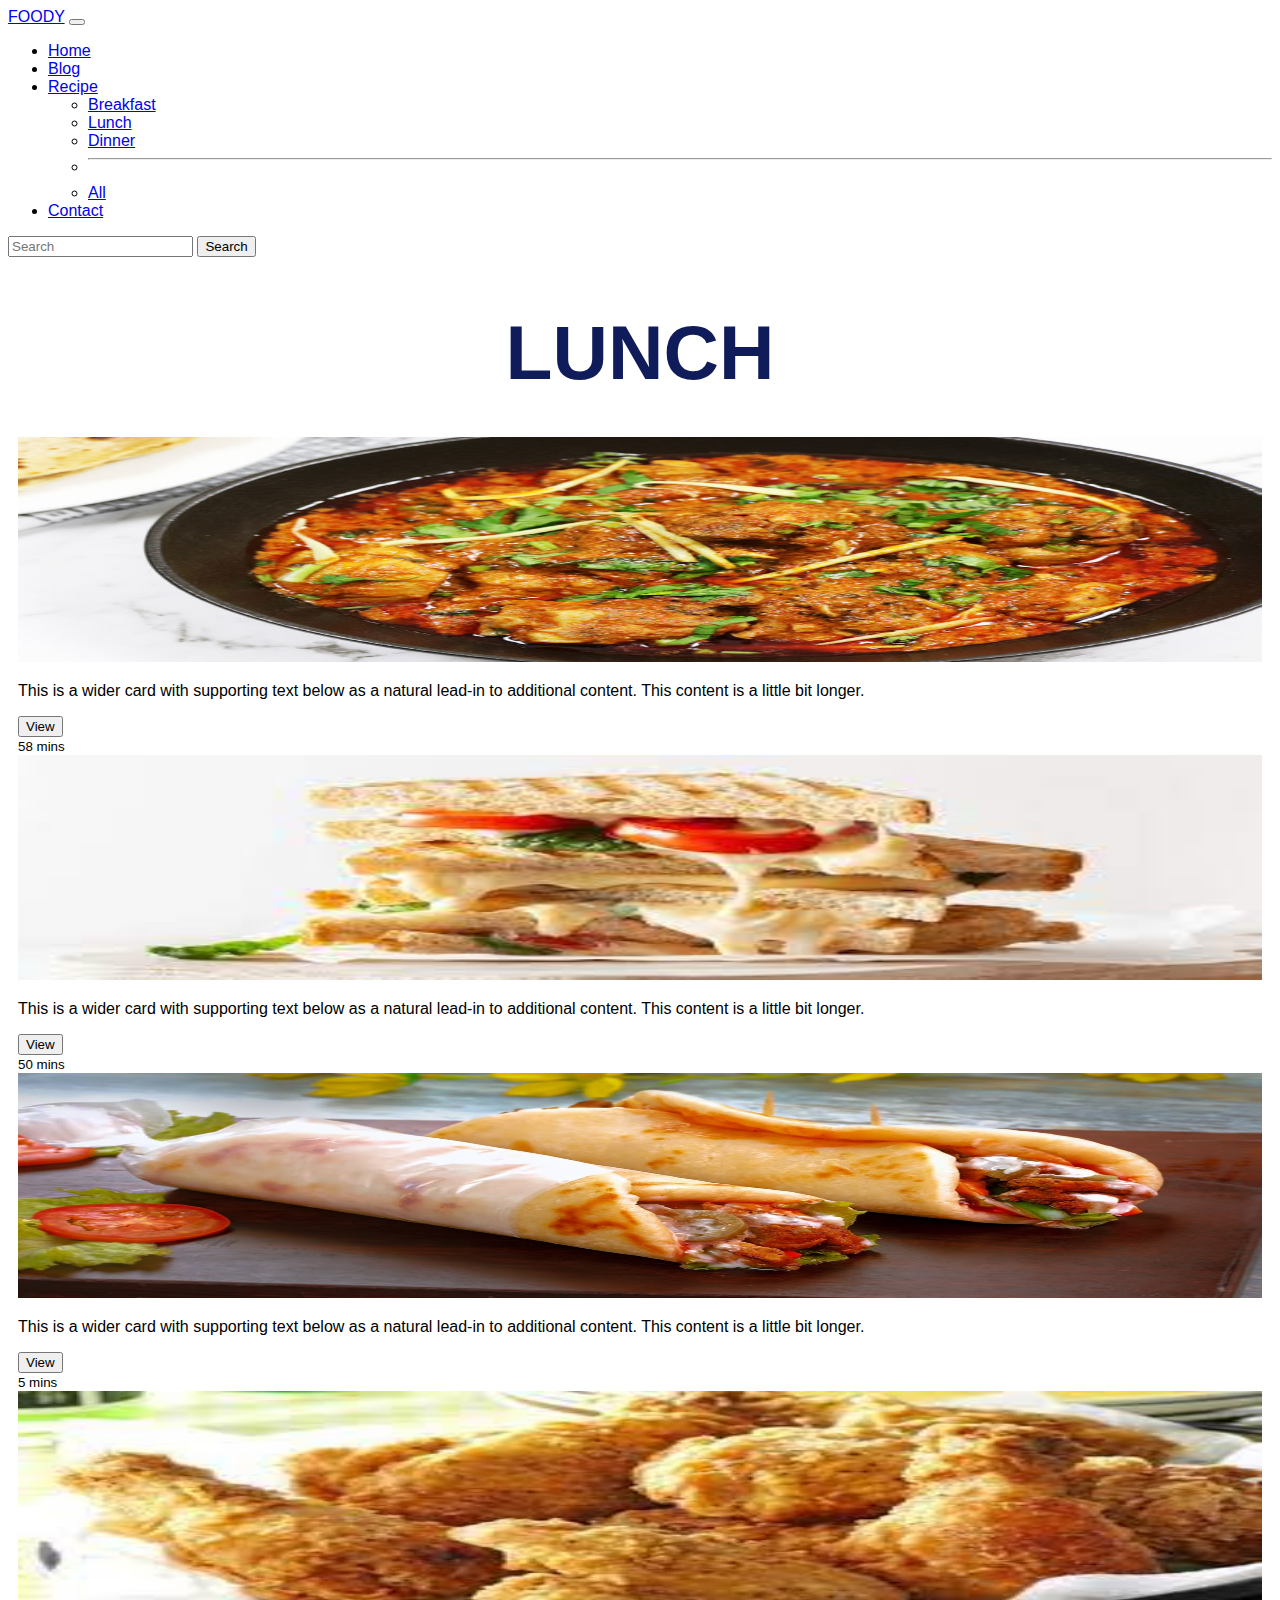
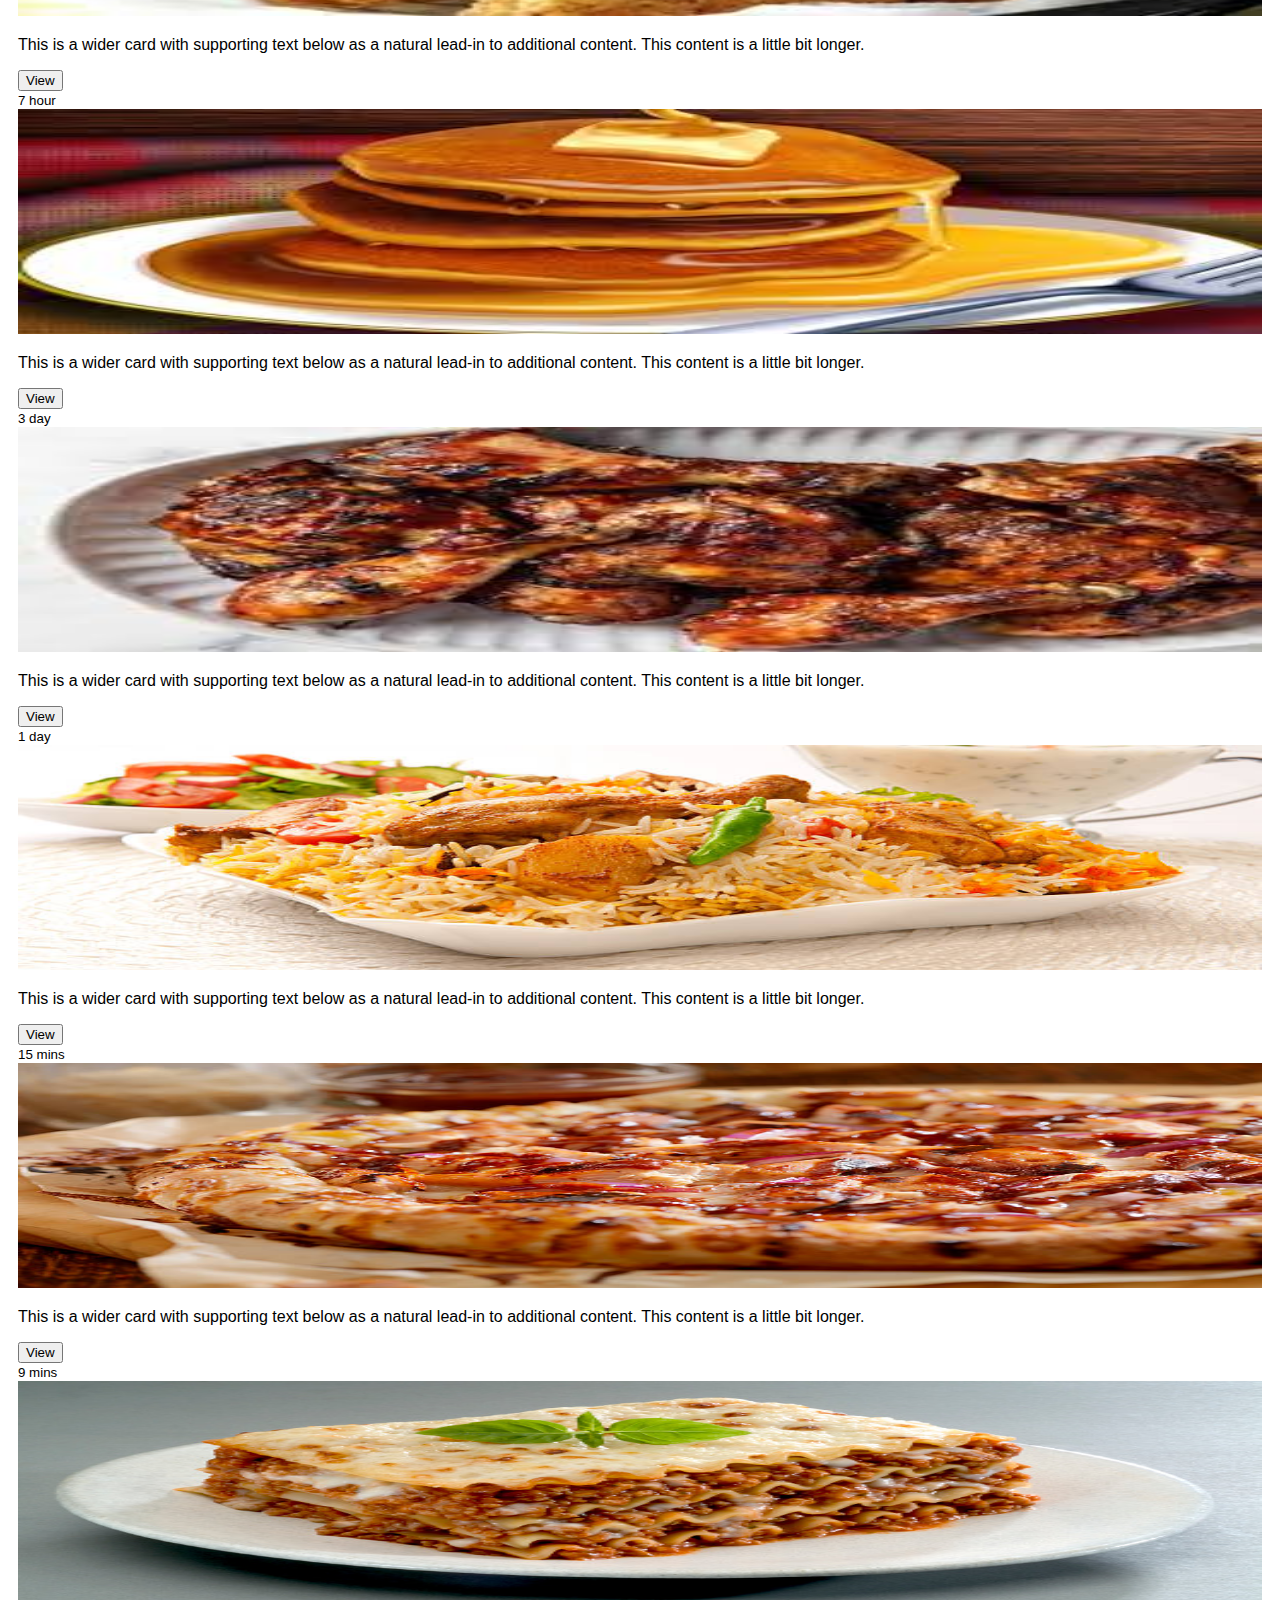
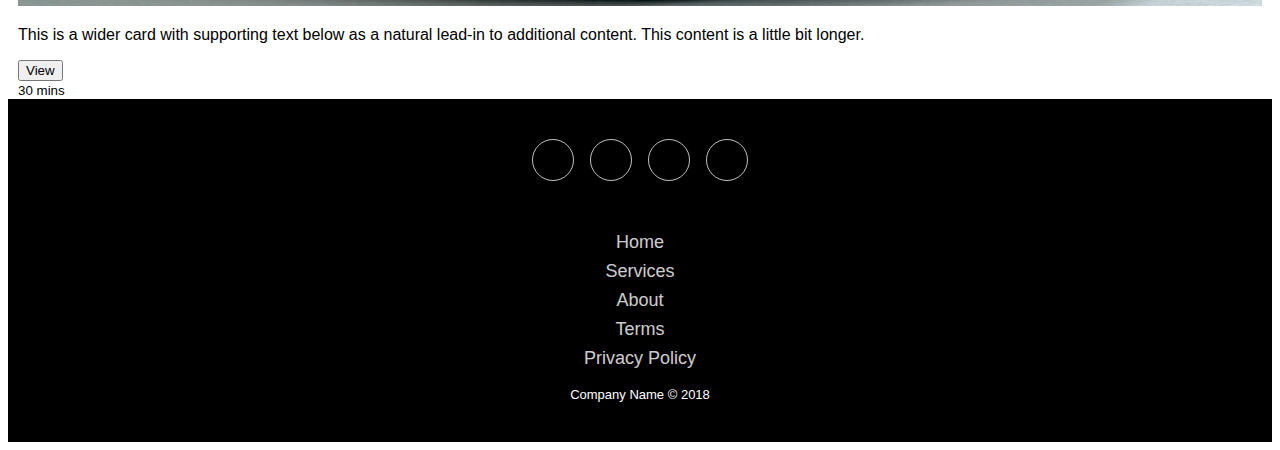
<file: lunch.html>
<!doctype html>
<html lang="en">
  <head>
    <!-- Required meta tags -->
    <meta charset="utf-8">
    <meta name="viewport" content="width=device-width, initial-scale=1">

    <!-- Bootstrap CSS -->
    <link href="https://cdn.jsdelivr.net/npm/bootstrap@5.1.3/dist/css/bootstrap.min.css" rel="stylesheet" integrity="sha384-1BmE4kWBq78iYhFldvKuhfTAU6auU8tT94WrHftjDbrCEXSU1oBoqyl2QvZ6jIW3" crossorigin="anonymous">
    <link rel="stylesheet" href="style.css">

    <title>Food Blog</title>
  </head>
  <body>
    
        <nav class="navbar navbar-expand-lg navbar navbar-dark bg-dark">
            <div class="container-fluid">
              <a class="navbar-brand" href="#">FOODY</a>
              <button class="navbar-toggler" type="button" data-bs-toggle="collapse" data-bs-target="#navbarSupportedContent" aria-controls="navbarSupportedContent" aria-expanded="false" aria-label="Toggle navigation">
                <span class="navbar-toggler-icon"></span>
              </button>
              <div class="collapse navbar-collapse" id="navbarSupportedContent">
                <ul class="navbar-nav me-auto mb-2 mb-lg-0">
                  <li class="nav-item">
                    <a class="nav-link" aria-current="page" href="index.html">Home</a>
                  </li>
                  <li class="nav-item">
                    <a class="nav-link" href="blog.html">Blog</a>
                  </li>
                  <li class="nav-item dropdown">
                    <a class="nav-link dropdown-toggle active" href="recipe.html" id="navbarDropdown" role="button" data-bs-toggle="dropdown" aria-expanded="false">
                        Recipe
                    </a>
                    <ul class="dropdown-menu" aria-labelledby="navbarDropdown">
                      <li><a class="dropdown-item" href="breakfast.html">Breakfast</a></li>
                      <li><a class="dropdown-item" href="lunch.html">Lunch</a></li>
                      <li><a class="dropdown-item" href="dinner.html">Dinner</a></li>
                      <li><hr class="dropdown-divider"></li>
                      <li><a class="dropdown-item" href="all.html">All</a></li>
                    </ul>
                  </li>
                  <li class="nav-item">
                    <a class="nav-link" href="contact.html">Contact</a>
                  </li>
                </ul>
                <form class="d-flex">
                  <input class="form-control me-2" type="search" placeholder="Search" aria-label="Search">
                  <button class="btn btn-outline-success" type="submit">Search</button>
                </form>
              </div>
            </div>
          </nav>
           <div class="heading">
               <h1 >LUNCH</h1>
           </div>
          <div class="conatiner my-4">
            <div class="row row-cols-1 row-cols-sm-2 row-cols-md-3 g-3">
              <div class="col">
                <div class="card shadow-sm">
                  <img class="bd-placeholder-img card-img-top" width="100%" height="225" src="img/chickenkarahi.jpg" alt="">
                  <div class="card-body">
                    <p class="card-text">This is a wider card with supporting text below as a natural lead-in to additional content. This content is a little bit longer.</p>
                    <div class="d-flex justify-content-between align-items-center">
                      <div class="btn-group">
                        <button type="button" class="btn btn-sm btn-outline-secondary">View</button>
                        <!-- <button type="button" class="btn btn-sm btn-outline-secondary">Edit</button> -->
                      </div>
                      <small class="text-muted">58 mins</small>
                    </div>
                  </div>
                </div>
              </div>
              <div class="col">
                <div class="card shadow-sm">
                  <img class="bd-placeholder-img card-img-top" width="100%" height="225" src="img/sandwich.jpg" alt="">
      
                  <div class="card-body">
                    <p class="card-text">This is a wider card with supporting text below as a natural lead-in to additional content. This content is a little bit longer.</p>
                    <div class="d-flex justify-content-between align-items-center">
                      <div class="btn-group">
                        <button type="button" class="btn btn-sm btn-outline-secondary">View</button>
                        <!-- <button type="button" class="btn btn-sm btn-outline-secondary">Edit</button> -->
                      </div>
                      <small class="text-muted">50 mins</small>
                    </div>
                  </div>
                </div>
              </div>
              <div class="col">
                <div class="card shadow-sm">
                  <img class="bd-placeholder-img card-img-top" width="100%" height="225" src="img/shawrma.jpg" alt="">
      
                  <div class="card-body">
                    <p class="card-text">This is a wider card with supporting text below as a natural lead-in to additional content. This content is a little bit longer.</p>
                    <div class="d-flex justify-content-between align-items-center">
                      <div class="btn-group">
                        <button type="button" class="btn btn-sm btn-outline-secondary">View</button>
                        <!-- <button type="button" class="btn btn-sm btn-outline-secondary">Edit</button> -->
                      </div>
                      <small class="text-muted">5 mins</small>
                    </div>
                  </div>
                </div>
              </div>
      
              <div class="col">
                <div class="card shadow-sm">
                  <img class="bd-placeholder-img card-img-top" width="100%" height="225" src="img/broast.jpg" alt="">
      
                  <div class="card-body">
                    <p class="card-text">This is a wider card with supporting text below as a natural lead-in to additional content. This content is a little bit longer.</p>
                    <div class="d-flex justify-content-between align-items-center">
                      <div class="btn-group">
                        <button type="button" class="btn btn-sm btn-outline-secondary">View</button>
                        <!-- <button type="button" class="btn btn-sm btn-outline-secondary">Edit</button> -->
                      </div>
                      <small class="text-muted">7 hour</small>
                    </div>
                  </div>
                </div>
              </div>
              <div class="col">
                <div class="card shadow-sm">
                  <img class="bd-placeholder-img card-img-top" width="100%" height="225" src="img/pancake.jpg" alt="">
      
                  <div class="card-body">
                    <p class="card-text">This is a wider card with supporting text below as a natural lead-in to additional content. This content is a little bit longer.</p>
                    <div class="d-flex justify-content-between align-items-center">
                      <div class="btn-group">
                        <button type="button" class="btn btn-sm btn-outline-secondary">View</button>
                        <!-- <button type="button" class="btn btn-sm btn-outline-secondary">Edit</button> -->
                      </div>
                      <small class="text-muted">3 day</small>
                    </div>
                  </div>
                </div>
              </div>
              <div class="col">
                <div class="card shadow-sm">
                  <img class="bd-placeholder-img card-img-top" width="100%" height="225" src="img/grilledchicken.jpg" alt="">
                  <div class="card-body">
                    <p class="card-text">This is a wider card with supporting text below as a natural lead-in to additional content. This content is a little bit longer.</p>
                    <div class="d-flex justify-content-between align-items-center">
                      <div class="btn-group">
                        <button type="button" class="btn btn-sm btn-outline-secondary">View</button>
                        <!-- <button type="button" class="btn btn-sm btn-outline-secondary">Edit</button> -->
                      </div>
                      <small class="text-muted">1 day</small>
                    </div>
                  </div>
                </div>
              </div>
      
              <div class="col">
                <div class="card shadow-sm">
                  <img class="bd-placeholder-img card-img-top" width="100%" height="225" src="img/biryani.jpg" alt="">
      
                  <div class="card-body">
                    <p class="card-text">This is a wider card with supporting text below as a natural lead-in to additional content. This content is a little bit longer.</p>
                    <div class="d-flex justify-content-between align-items-center">
                      <div class="btn-group">
                        <button type="button" class="btn btn-sm btn-outline-secondary">View</button>
                        <!-- <button type="button" class="btn btn-sm btn-outline-secondary">Edit</button> -->
                      </div>
                      <small class="text-muted">15 mins</small>
                    </div>
                  </div>
                </div>
              </div>
              <div class="col">
                <div class="card shadow-sm">
                  <img class="bd-placeholder-img card-img-top" width="100%" height="225" src="img/pizza.jpg" alt="">
      
                  <div class="card-body">
                    <p class="card-text">This is a wider card with supporting text below as a natural lead-in to additional content. This content is a little bit longer.</p>
                    <div class="d-flex justify-content-between align-items-center">
                      <div class="btn-group">
                        <button type="button" class="btn btn-sm btn-outline-secondary">View</button>
                        <!-- <button type="button" class="btn btn-sm btn-outline-secondary">Edit</button> -->
                      </div>
                      <small class="text-muted">9 mins</small>
                    </div>
                  </div>
                </div>
              </div>
              <div class="col">
                <div class="card shadow-sm">
                  <img class="bd-placeholder-img card-img-top" width="100%" height="225" src="img/lasagna.jpg" alt="">
      
                  <div class="card-body">
                    <p class="card-text">This is a wider card with supporting text below as a natural lead-in to additional content. This content is a little bit longer.</p>
                    <div class="d-flex justify-content-between align-items-center">
                      <div class="btn-group">
                        <button type="button" class="btn btn-sm btn-outline-secondary">View</button>
                        <!-- <button type="button" class="btn btn-sm btn-outline-secondary">Edit</button> -->
                      </div>
                      <small class="text-muted">30 mins</small>
                    </div>
                  </div>
                </div>
              </div>
            </div>

          </div>

    


      
        
        <div class="footer-basic">
          <footer>
              <div class="social"><a href="icon/fb.png"><i class="icon ion-social-instagram"></i></a><a href="icon/fb.jpg"><i class="icon ion-social-snapchat"></i></a><a href="#"><i class="icon ion-social-twitter"></i></a><a href="icon/fb.png"><i class="icon ion-social-facebook"></i></a></div>
              <ul class="list-inline">
                  <li class="list-inline-item" ><a href="#">Home</a></li>
                  <li class="list-inline-item"><a href="#">Services</a></li>
                  <li class="list-inline-item"><a href="#">About</a></li>
                  <li class="list-inline-item"><a href="#">Terms</a></li>
                  <li class="list-inline-item"><a href="#">Privacy Policy</a></li>
              </ul>
              <p class="copyright">Company Name © 2018</p>
          </footer>
      </div>
      <script src="https://cdnjs.cloudflare.com/ajax/libs/jquery/3.2.1/jquery.min.js"></script>
      <script src="https://cdnjs.cloudflare.com/ajax/libs/twitter-bootstrap/4.1.3/js/bootstrap.bundle.min.js"></script>
    
    <!-- Optional JavaScript; choose one of the two! -->

    <!-- Option 1: Bootstrap Bundle with Popper -->
    <script src="https://cdn.jsdelivr.net/npm/bootstrap@5.1.3/dist/js/bootstrap.bundle.min.js" integrity="sha384-ka7Sk0Gln4gmtz2MlQnikT1wXgYsOg+OMhuP+IlRH9sENBO0LRn5q+8nbTov4+1p" crossorigin="anonymous"></script>

    <!-- Option 2: Separate Popper and Bootstrap JS -->
    <!--
    <script src="https://cdn.jsdelivr.net/npm/@popperjs/core@2.10.2/dist/umd/popper.min.js" integrity="sha384-7+zCNj/IqJ95wo16oMtfsKbZ9ccEh31eOz1HGyDuCQ6wgnyJNSYdrPa03rtR1zdB" crossorigin="anonymous"></script>
    <script src="https://cdn.jsdelivr.net/npm/bootstrap@5.1.3/dist/js/bootstrap.min.js" integrity="sha384-QJHtvGhmr9XOIpI6YVutG+2QOK9T+ZnN4kzFN1RtK3zEFEIsxhlmWl5/YESvpZ13" crossorigin="anonymous"></script>
    -->
  </body>
</html>
</file>
<file: style.css>
.heading{
  text-align: center;
  margin-top: 30px;
  color: rgb(16, 27, 90);
  
}
h1{
  font-size:6vw
}

.footer-basic {
    padding:40px 0;
    background-color:#000000;
    color:#ffffff;
  }
  
  .footer-basic ul {
    padding:0;
    list-style:none;
    text-align:center;
    font-size:18px;
    line-height:1.6;
    margin-bottom:0;
  }
  
  .footer-basic li {
    padding:0 10px;
  }
  
  .footer-basic ul a {
    color:inherit;
    text-decoration:none;
    opacity:0.8;
  }
  
  .footer-basic ul a:hover {
    opacity:1;
  }
  
  .footer-basic .social {
    text-align:center;
    padding-bottom:25px;
  }
  
  .footer-basic .social > a {
    font-size:24px;
    width:40px;
    height:40px;
    line-height:40px;
    display:inline-block;
    text-align:center;
    border-radius:50%;
    border:1px solid rgb(255, 255, 255);
    margin:0 8px;
    color:inherit;
    opacity:0.75;
  }
  
  .footer-basic .social > a:hover {
    opacity:0.9;
  }
  
  .footer-basic .copyright {
    margin-top:15px;
    text-align:center;
    font-size:13px;
    color:rgb(255, 255, 255);
    margin-bottom:0;
  }
  

  /* contact css */

  body {
    font-family: 'Lato', sans-serif
}

h1 {
    margin-bottom: 40px
}

label {
    color: #333
}

.btn-send {
    font-weight: 300;
    text-transform: uppercase;
    letter-spacing: 0.2em;
    width: 100%;
    margin-left: 3px;
    margin-top:20px ;
}

.help-block.with-errors {
    color: #000000;
    margin-top: 5px
}

.card {
    margin-left: 10px;
    margin-right: 10px
}
</file>
